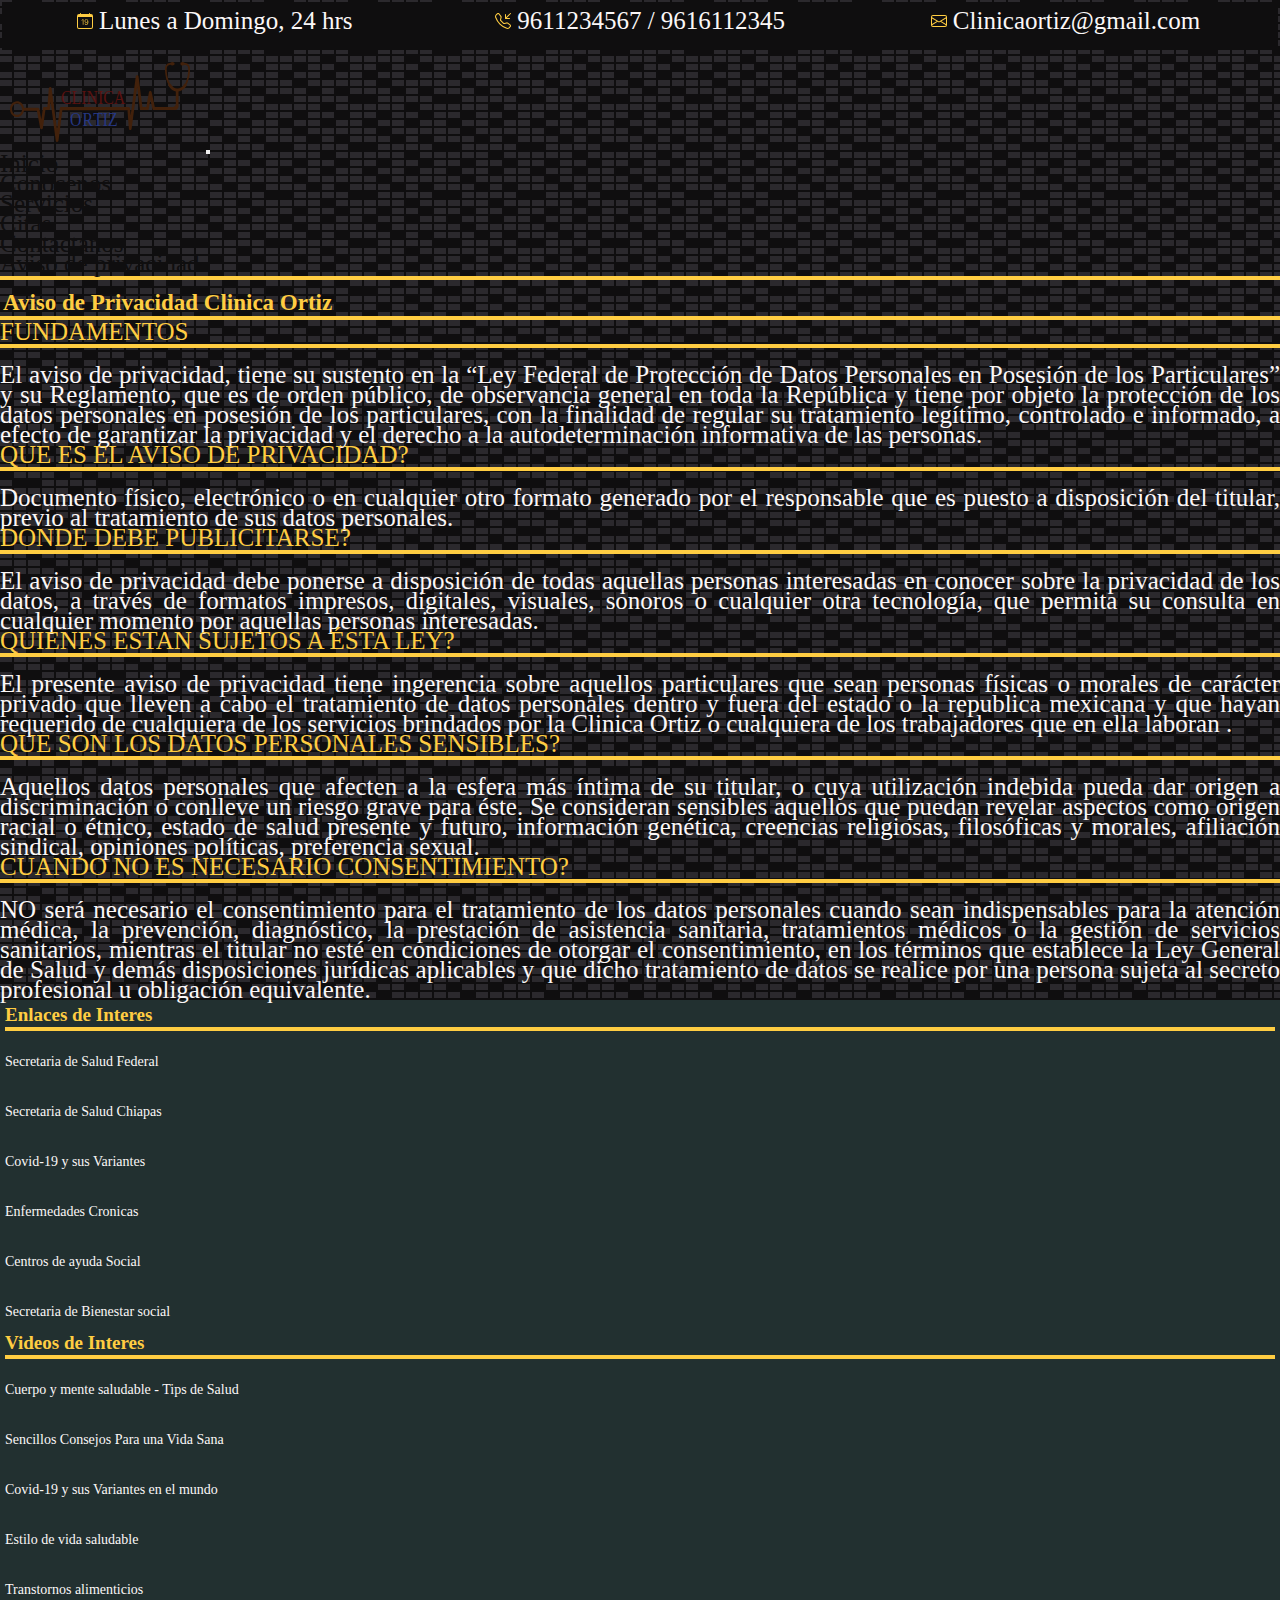
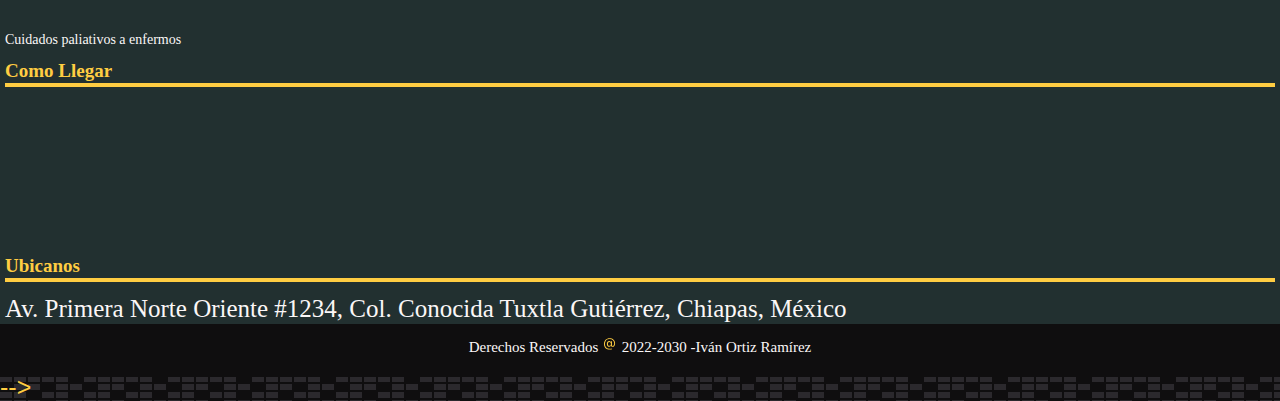
<file: paginas/avisoprivacidad.html>
<!DOCTYPE html>
<html lang="es">
<head>
    <meta charset="UTF-8">
    <meta http-equiv="X-UA-Compatible" content="IE=edge">
    <meta name="viewport" content="width=device-width, initial-scale=1"/>
    <title>Clinica Ortiz | Aviso de Privacidad</title>
    <link rel="icon" href="/recursos/Logoclinicaortiz.svg">

    <!-- <link rel="preconnect" href="https://fonts.googleapis.com">
    <link rel="preconnect" href="https://fonts.gstatic.com" crossorigin> -->
    <link rel="preconnect" href="https://fonts.googleapis.com">
    <link rel="preconnect" href="https://fonts.gstatic.com" crossorigin>
    <link href="https://fonts.googleapis.com/css2?family=Oswald:wght@200;300;400;500&display=swap" rel="stylesheet">
    <!-- <link href="https://fonts.googleapis.com/css2?family=Nanum+Gothic:wght@700&display=swap" rel="stylesheet"> -->
    
    <!-- bootstrap -->
    <link href="https://cdn.jsdelivr.net/npm/bootstrap@5.2.0-beta1/dist/css/bootstrap.min.css" rel="stylesheet" integrity="sha384-0evHe/X+R7YkIZDRvuzKMRqM+OrBnVFBL6DOitfPri4tjfHxaWutUpFmBp4vmVor" crossorigin="anonymous">
    
    
    <!-- css -->
    <link rel="stylesheet" type="text/css" href="../css/estilos.css">
    <link rel="stylesheet" href="https://cdnjs.cloudflare.com/ajax/libs/font-awesome/6.1.1/css/all.min.css">
</head>

<body class="container">

    <!-- cinta de contactanos -->
    <div class="superior">
        <div class="superior__col1">
            <svg xmlns="http://www.w3.org/2000/svg" width="16" height="16" fill="currentColor" class="bi bi-calendar-date" viewBox="0 0 16 16">
                <path d="M6.445 11.688V6.354h-.633A12.6 12.6 0 0 0 4.5 7.16v.695c.375-.257.969-.62 1.258-.777h.012v4.61h.675zm1.188-1.305c.047.64.594 1.406 1.703 1.406 1.258 0 2-1.066 2-2.871 0-1.934-.781-2.668-1.953-2.668-.926 0-1.797.672-1.797 1.809 0 1.16.824 1.77 1.676 1.77.746 0 1.23-.376 1.383-.79h.027c-.004 1.316-.461 2.164-1.305 2.164-.664 0-1.008-.45-1.05-.82h-.684zm2.953-2.317c0 .696-.559 1.18-1.184 1.18-.601 0-1.144-.383-1.144-1.2 0-.823.582-1.21 1.168-1.21.633 0 1.16.398 1.16 1.23z"/>
                <path d="M3.5 0a.5.5 0 0 1 .5.5V1h8V.5a.5.5 0 0 1 1 0V1h1a2 2 0 0 1 2 2v11a2 2 0 0 1-2 2H2a2 2 0 0 1-2-2V3a2 2 0 0 1 2-2h1V.5a.5.5 0 0 1 .5-.5zM1 4v10a1 1 0 0 0 1 1h12a1 1 0 0 0 1-1V4H1z"/>
              </svg> Lunes a Domingo, 24 hrs
        </div>
        <div class="superior__col2">
            <svg xmlns="http://www.w3.org/2000/svg" width="16" height="16" fill="currentColor" class="bi bi-telephone-inbound" viewBox="0 0 16 16">
                <path d="M15.854.146a.5.5 0 0 1 0 .708L11.707 5H14.5a.5.5 0 0 1 0 1h-4a.5.5 0 0 1-.5-.5v-4a.5.5 0 0 1 1 0v2.793L15.146.146a.5.5 0 0 1 .708 0zm-12.2 1.182a.678.678 0 0 0-1.015-.063L1.605 2.3c-.483.484-.661 1.169-.45 1.77a17.568 17.568 0 0 0 4.168 6.608 17.569 17.569 0 0 0 6.608 4.168c.601.211 1.286.033 1.77-.45l1.034-1.034a.678.678 0 0 0-.063-1.015l-2.307-1.794a.678.678 0 0 0-.58-.122l-2.19.547a1.745 1.745 0 0 1-1.657-.459L5.482 8.062a1.745 1.745 0 0 1-.46-1.657l.548-2.19a.678.678 0 0 0-.122-.58L3.654 1.328zM1.884.511a1.745 1.745 0 0 1 2.612.163L6.29 2.98c.329.423.445.974.315 1.494l-.547 2.19a.678.678 0 0 0 .178.643l2.457 2.457a.678.678 0 0 0 .644.178l2.189-.547a1.745 1.745 0 0 1 1.494.315l2.306 1.794c.829.645.905 1.87.163 2.611l-1.034 1.034c-.74.74-1.846 1.065-2.877.702a18.634 18.634 0 0 1-7.01-4.42 18.634 18.634 0 0 1-4.42-7.009c-.362-1.03-.037-2.137.703-2.877L1.885.511z"/>
            </svg> 9611234567 / 9616112345
        </div>
        <div class="superior__col3">
            <svg xmlns="http://www.w3.org/2000/svg" width="16" height="16" fill="currentColor" class="bi bi-envelope" viewBox="0 0 16 16">
                <path d="M0 4a2 2 0 0 1 2-2h12a2 2 0 0 1 2 2v8a2 2 0 0 1-2 2H2a2 2 0 0 1-2-2V4Zm2-1a1 1 0 0 0-1 1v.217l7 4.2 7-4.2V4a1 1 0 0 0-1-1H2Zm13 2.383-4.708 2.825L15 11.105V5.383Zm-.034 6.876-5.64-3.471L8 9.583l-1.326-.795-5.64 3.47A1 1 0 0 0 2 13h12a1 1 0 0 0 .966-.741ZM1 11.105l4.708-2.897L1 5.383v5.722Z"/>
              </svg> Clinicaortiz@gmail.com
        </div>

        <!-- boton menu movil -->
    </div>
        
    <main> 
        <!-- menu de navegacion -->
        <nav class="navbar navbar-expand-lg bg-light">
            <div class="container-fluid">
                <a href="../index.html"><img class="nav__brand" src="../recursos/Logoclinicaortiz.svg" alt="Logo Clinica"></a>
                <button class="navbar-toggler" type="button" data-bs-toggle="collapse" data-bs-target="#navbarSupportedContent" aria-controls="navbarSupportedContent" aria-expanded="false" aria-label="Toggle navigation">
                    <span class="navbar-toggler-icon"></span>
                </button>
                <div class="collapse navbar-collapse" id="navbarSupportedContent">
                    <ul class="navbar-nav me-auto mb-2 mb-lg-0">
                        <li class="nav-item">
                            <a class="nav-link active" aria-current="page" href="../index.html">Inicio</a>
                        </li>
                        <li class="nav-item">
                            <a class="nav-link" href="../paginas/conocenos.html">Conocenos</a>
                        </li>
                        <li class="nav-item">
                            <a class="nav-link" href="../paginas/servicios.html">Servicios</a>
                        </li>
                        <li class="nav-item">
                            <a class="nav-link" href="../paginas/citas.html">Citas</a>
                        </li>
                        <li class="nav-item">
                            <a class="nav-link" href="../paginas/contactanos.html">Contactanos</a>
                        </li>
                        <li class="nav-item">
                            <a class="nav-link" href="../paginas/avisoprivacidad.html">Aviso de privacidad</a>
                        </li>
                    </ul>
                </div>
            </div>
        </nav>
        <hr>
        
        <div class="container">
            <div class="avisoprivacidad">
                <h3>Aviso de Privacidad Clinica Ortiz</h3>
                <hr>
                    <div class="row">
                        <div class="col">
                            <span>FUNDAMENTOS</span>
                            <hr>
                            <p>El aviso de privacidad, tiene su sustento en la “Ley Federal de Protección de Datos Personales en Posesión de los Particulares” y su Reglamento, que es de orden público, de observancia general en toda la República y tiene por objeto la protección de los datos personales en posesión de los particulares, con la finalidad de regular su tratamiento legítimo, controlado e informado, a efecto de garantizar la privacidad y el derecho a la autodeterminación informativa de las personas.</p>
                        </div>
                
                        <div class="col">
                            <span>QUE ES EL AVISO DE PRIVACIDAD?</span>
                            <hr>
                            <p>Documento físico, electrónico o en cualquier otro formato generado por el responsable que es puesto a disposición del titular, previo al tratamiento de sus datos personales.</p>
                        </div>
                    </div>
                    
                    <div class="row"> 
                        <div class="col">
                            <span>DONDE DEBE PUBLICITARSE?</span>
                            <hr>
                            <p>El aviso de privacidad debe ponerse a disposición de todas aquellas personas interesadas en conocer sobre la privacidad de los datos, a través de formatos impresos, digitales, visuales, sonoros o cualquier otra tecnología, que permita su consulta en cualquier momento por aquellas personas interesadas.</p>
                        </div>
                        <div class="col">
                            <span>QUIENES ESTAN SUJETOS A ÉSTA LEY?</span>
                            <hr>
                            <p>El presente aviso de privacidad tiene ingerencia sobre aquellos particulares que sean personas físicas o morales de carácter privado que lleven a cabo el tratamiento de datos personales dentro y fuera del estado o la republica mexicana y que hayan requerido de cualquiera de los servicios brindados por la Clinica Ortiz o cualquiera de los trabajadores que en ella laboran .</p>
                        </div>
                    </div>

                    <div class="row">
                        <div class="col">
                            <span>QUE SON LOS DATOS PERSONALES SENSIBLES?</span>
                            <hr>
                            <p>Aquellos datos personales que afecten a la esfera más íntima de su titular, o cuya utilización indebida pueda dar origen a discriminación o conlleve un riesgo grave para éste. Se consideran sensibles aquellos que puedan revelar aspectos como origen racial o étnico, estado de salud presente y futuro, información genética, creencias religiosas, filosóficas y morales, afiliación sindical, opiniones políticas, preferencia sexual.</p>
                        </div>
                        <div class="col">
                            <span>CUANDO NO ES NECESARIO CONSENTIMIENTO?</span>
                            <hr>
                            <p>NO será necesario el consentimiento para el tratamiento de los datos personales cuando sean indispensables para la atención médica, la prevención, diagnóstico, la prestación de asistencia sanitaria, tratamientos médicos o la gestión de servicios sanitarios, mientras el titular no esté en condiciones de otorgar el consentimiento, en los términos que establece la Ley General de Salud y demás disposiciones jurídicas aplicables y que dicho tratamiento de datos se realice por una persona sujeta al secreto profesional u obligación equivalente.</p>
                        </div>
                    </div>
            </div>
        </div>
                
        <!-- Pie de paginas -->
        <div class="footerlink">
            <div class="row">
                
                <!-- enlaces de interes -->
                <div class="col">
                    <div class="container">
                        <ul>
                            <h5>Enlaces de Interes</h5>
                            <hr>
                            <li>
                                <a href="#">Secretaria de Salud Federal</a>
                            </li>
                            <li>
                                <a href="#">Secretaria de Salud Chiapas</a>
                            </li>                
                            <li>
                                <a href="#">Covid-19 y sus Variantes</a>
                            </li>
                            <li>
                                <a href="#">Enfermedades Cronicas</a>
                            </li>
                            <li>
                                <a href="#">Centros de ayuda Social</a>
                            </li>
                            <li>
                                <a href="#">Secretaria de Bienestar social</a>
                            </li>
                        </ul>
                    </div>
                </div>
                
                <!-- videos de interes -->
                <div class="col">
                    <div class="container">
                        <ul>
                            <h5>Videos de Interes</h5>
                            <hr>
                            <li>
                                <a href="#">Cuerpo y mente saludable - Tips de Salud</a>
                            </li>
                            <li>
                                <a href="#">Sencillos Consejos Para una Vida Sana</a>
                            </li>                
                            <li>
                                <a href="#">Covid-19 y sus Variantes en el mundo</a>
                            </li>
                            <li>
                                <a href="#">Estilo de vida saludable</a>
                            </li>
                            <li>
                                <a href="#">Transtornos alimenticios</a>
                            </li>
                            <li>
                                <a href="#">Cuidados paliativos a enfermos</a>
                            </li>
                        </ul>
                    </div>                
                </div>
                
                <!-- como llegar -->
                <div class="col">
                    <div class="container">
                        <ul>
                            <h5>Como Llegar</h5>
                            <hr>
                            <li>
                                <iframe src="https://www.google.com/maps/embed?pb=!1m18!1m12!1m3!1d15281.457189083281!2d-93.1478524!3d16.7585416!2m3!1f0!2f0!3f0!3m2!1i1024!2i768!4f13.1!3m3!1m2!1s0x85ecd972d3b862c5%3A0x827919ece5fe8cec!2sEstafeta!5e0!3m2!1ses-419!2smx!4v1652300365275!5m2!1ses-419!2smx" style="border:0;" allowfullscreen="" loading="lazy" referrerpolicy="no-referrer-when-downgrade"></iframe>
                            </li>
                        </ul>
                    </div>
                    
                </div>
            </div>
            
            <!-- Ubicanos -->
            <div class="row">                    
                <div class="col">
                    <div class="container">
                        <ul>
                            <h5>Ubicanos</h5>
                            <hr>
                            <p>Av. Primera Norte Oriente #1234, Col. Conocida Tuxtla Gutiérrez, Chiapas, México</p>
                        </ul>
                    </div>                    
                </div>
            </div>
        </div>

        <!-- derechos reservados -->
        <footer class="copyright">
            Derechos Reservados
            <svg xmlns="http://www.w3.org/2000/svg" width="16" height="16" fill="currentColor" class="bi bi-at" viewBox="0 0 16 16">
                <path d="M13.106 7.222c0-2.967-2.249-5.032-5.482-5.032-3.35 0-5.646 2.318-5.646 5.702 0 3.493 2.235 5.708 5.762 5.708.862 0 1.689-.123 2.304-.335v-.862c-.43.199-1.354.328-2.29.328-2.926 0-4.813-1.88-4.813-4.798 0-2.844 1.921-4.881 4.594-4.881 2.735 0 4.608 1.688 4.608 4.156 0 1.682-.554 2.769-1.416 2.769-.492 0-.772-.28-.772-.76V5.206H8.923v.834h-.11c-.266-.595-.881-.964-1.6-.964-1.4 0-2.378 1.162-2.378 2.823 0 1.737.957 2.906 2.379 2.906.8 0 1.415-.39 1.709-1.087h.11c.081.67.703 1.148 1.503 1.148 1.572 0 2.57-1.415 2.57-3.643zm-7.177.704c0-1.197.54-1.907 1.456-1.907.93 0 1.524.738 1.524 1.907S8.308 9.84 7.371 9.84c-.895 0-1.442-.725-1.442-1.914z"/>
            </svg>
            2022-2030 -Iván Ortiz Ramírez
        </footer>
    </main>   
<script src="https://cdn.jsdelivr.net/npm/@popperjs/core@2.11.5/dist/umd/popper.min.js" integrity="sha384-Xe+8cL9oJa6tN/veChSP7q+mnSPaj5Bcu9mPX5F5xIGE0DVittaqT5lorf0EI7Vk" crossorigin="anonymous"></script>
<script src="https://cdn.jsdelivr.net/npm/bootstrap@5.2.0-beta1/dist/js/bootstrap.min.js" integrity="sha384-kjU+l4N0Yf4ZOJErLsIcvOU2qSb74wXpOhqTvwVx3OElZRweTnQ6d31fXEoRD1Jy" crossorigin="anonymous"></script>

<script src="/js/main.js">

</script> -->
</body>

</html>
</file>
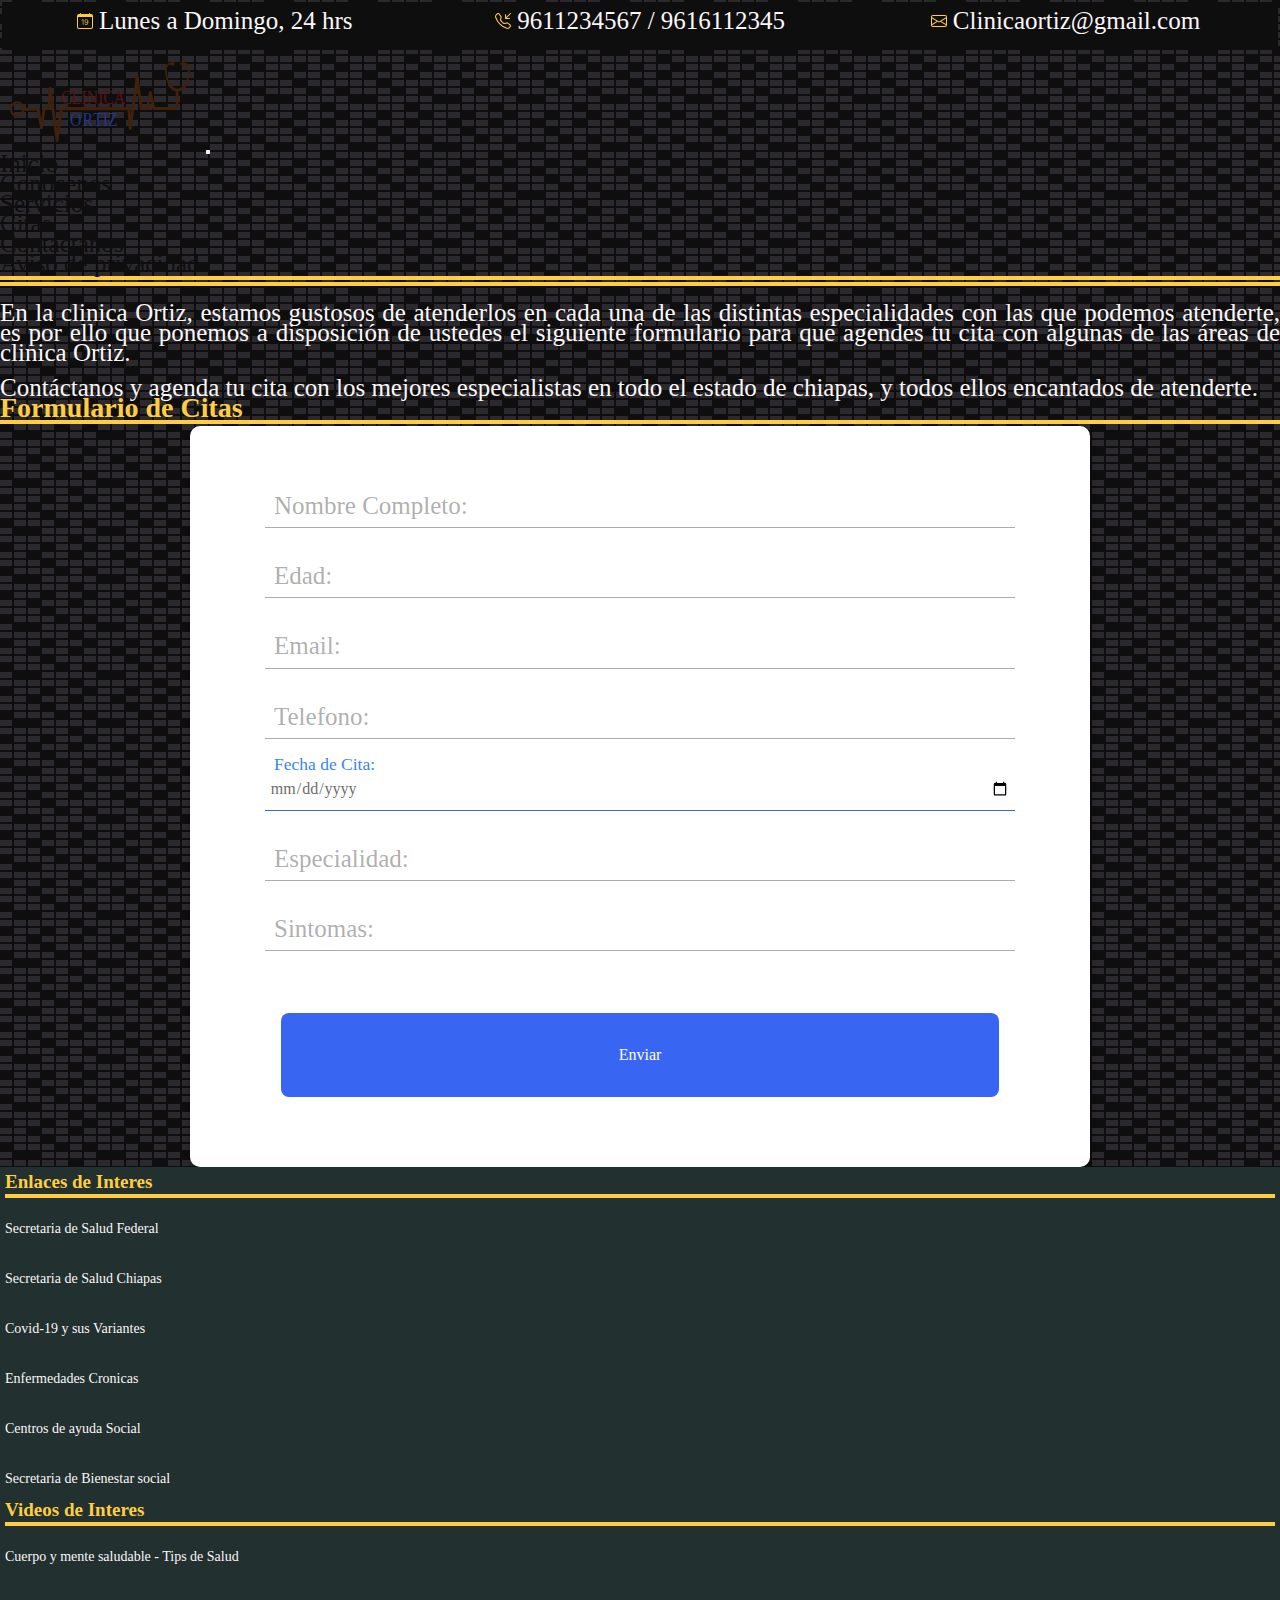
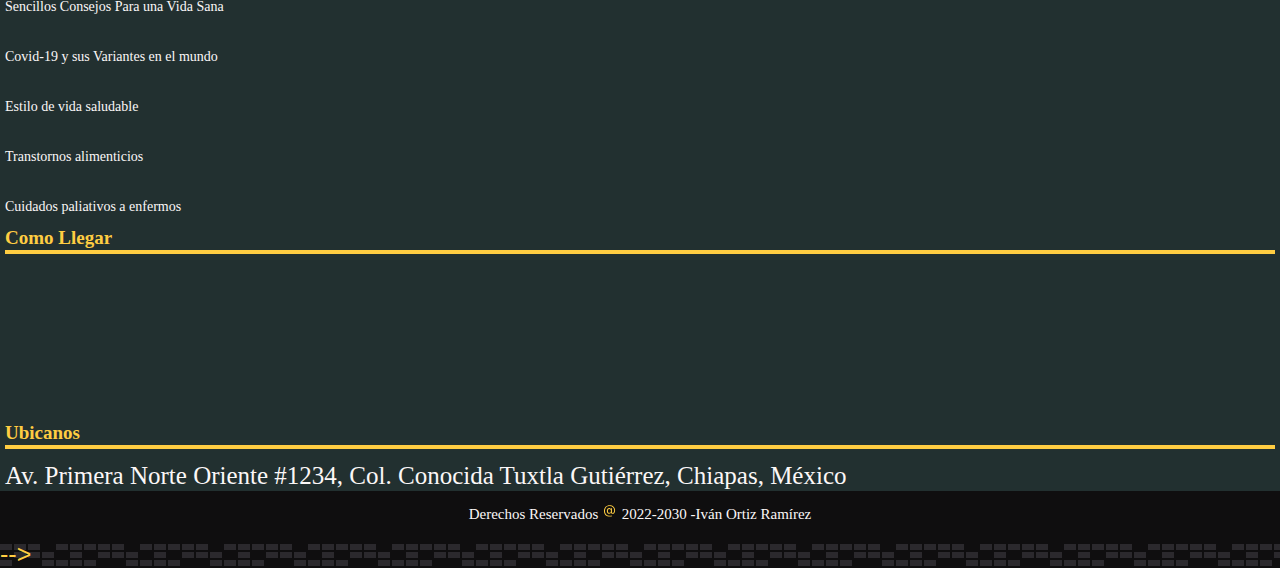
<file: paginas/citas.html>
<!DOCTYPE html>
<html lang="es">
    <head>
        <meta charset="UTF-8">
        <meta http-equiv="X-UA-Compatible" content="IE=edge">
        <meta name="viewport" content="width=device-width, initial-scale=1"/>
        <title>Citas | Clinica Ortiz</title>
        <link rel="icon" href="/recursos/Logoclinicaortiz.svg">
    
        <!-- <link rel="preconnect" href="https://fonts.googleapis.com">
        <link rel="preconnect" href="https://fonts.gstatic.com" crossorigin> -->
        <link rel="preconnect" href="https://fonts.googleapis.com">
        <link rel="preconnect" href="https://fonts.gstatic.com" crossorigin>
        <link href="https://fonts.googleapis.com/css2?family=Oswald:wght@200;300;400;500&display=swap" rel="stylesheet">
        <!-- <link href="https://fonts.googleapis.com/css2?family=Nanum+Gothic:wght@700&display=swap" rel="stylesheet"> -->
        
        <!-- bootstrap -->
        <link href="https://cdn.jsdelivr.net/npm/bootstrap@5.2.0-beta1/dist/css/bootstrap.min.css" rel="stylesheet" integrity="sha384-0evHe/X+R7YkIZDRvuzKMRqM+OrBnVFBL6DOitfPri4tjfHxaWutUpFmBp4vmVor" crossorigin="anonymous">
        
        
        <!-- css -->
        <link rel="stylesheet" type="text/css" href="../css/estilos.css">
        <link rel="stylesheet" href="https://cdnjs.cloudflare.com/ajax/libs/font-awesome/6.1.1/css/all.min.css">
    </head>

    <body class="container">

        <!-- cinta de contactanos -->
        <div class="superior">
            <div class="superior__col1">
                <svg xmlns="http://www.w3.org/2000/svg" width="16" height="16" fill="currentColor" class="bi bi-calendar-date" viewBox="0 0 16 16">
                    <path d="M6.445 11.688V6.354h-.633A12.6 12.6 0 0 0 4.5 7.16v.695c.375-.257.969-.62 1.258-.777h.012v4.61h.675zm1.188-1.305c.047.64.594 1.406 1.703 1.406 1.258 0 2-1.066 2-2.871 0-1.934-.781-2.668-1.953-2.668-.926 0-1.797.672-1.797 1.809 0 1.16.824 1.77 1.676 1.77.746 0 1.23-.376 1.383-.79h.027c-.004 1.316-.461 2.164-1.305 2.164-.664 0-1.008-.45-1.05-.82h-.684zm2.953-2.317c0 .696-.559 1.18-1.184 1.18-.601 0-1.144-.383-1.144-1.2 0-.823.582-1.21 1.168-1.21.633 0 1.16.398 1.16 1.23z"/>
                    <path d="M3.5 0a.5.5 0 0 1 .5.5V1h8V.5a.5.5 0 0 1 1 0V1h1a2 2 0 0 1 2 2v11a2 2 0 0 1-2 2H2a2 2 0 0 1-2-2V3a2 2 0 0 1 2-2h1V.5a.5.5 0 0 1 .5-.5zM1 4v10a1 1 0 0 0 1 1h12a1 1 0 0 0 1-1V4H1z"/>
                  </svg> Lunes a Domingo, 24 hrs
            </div>
            <div class="superior__col2">
                <svg xmlns="http://www.w3.org/2000/svg" width="16" height="16" fill="currentColor" class="bi bi-telephone-inbound" viewBox="0 0 16 16">
                    <path d="M15.854.146a.5.5 0 0 1 0 .708L11.707 5H14.5a.5.5 0 0 1 0 1h-4a.5.5 0 0 1-.5-.5v-4a.5.5 0 0 1 1 0v2.793L15.146.146a.5.5 0 0 1 .708 0zm-12.2 1.182a.678.678 0 0 0-1.015-.063L1.605 2.3c-.483.484-.661 1.169-.45 1.77a17.568 17.568 0 0 0 4.168 6.608 17.569 17.569 0 0 0 6.608 4.168c.601.211 1.286.033 1.77-.45l1.034-1.034a.678.678 0 0 0-.063-1.015l-2.307-1.794a.678.678 0 0 0-.58-.122l-2.19.547a1.745 1.745 0 0 1-1.657-.459L5.482 8.062a1.745 1.745 0 0 1-.46-1.657l.548-2.19a.678.678 0 0 0-.122-.58L3.654 1.328zM1.884.511a1.745 1.745 0 0 1 2.612.163L6.29 2.98c.329.423.445.974.315 1.494l-.547 2.19a.678.678 0 0 0 .178.643l2.457 2.457a.678.678 0 0 0 .644.178l2.189-.547a1.745 1.745 0 0 1 1.494.315l2.306 1.794c.829.645.905 1.87.163 2.611l-1.034 1.034c-.74.74-1.846 1.065-2.877.702a18.634 18.634 0 0 1-7.01-4.42 18.634 18.634 0 0 1-4.42-7.009c-.362-1.03-.037-2.137.703-2.877L1.885.511z"/>
                </svg> 9611234567 / 9616112345
            </div>
            <div class="superior__col3">
                <svg xmlns="http://www.w3.org/2000/svg" width="16" height="16" fill="currentColor" class="bi bi-envelope" viewBox="0 0 16 16">
                    <path d="M0 4a2 2 0 0 1 2-2h12a2 2 0 0 1 2 2v8a2 2 0 0 1-2 2H2a2 2 0 0 1-2-2V4Zm2-1a1 1 0 0 0-1 1v.217l7 4.2 7-4.2V4a1 1 0 0 0-1-1H2Zm13 2.383-4.708 2.825L15 11.105V5.383Zm-.034 6.876-5.64-3.471L8 9.583l-1.326-.795-5.64 3.47A1 1 0 0 0 2 13h12a1 1 0 0 0 .966-.741ZM1 11.105l4.708-2.897L1 5.383v5.722Z"/>
                  </svg> Clinicaortiz@gmail.com
            </div>
    
            <!-- boton menu movil -->
        
        </div>
            
        <main> 
                <!-- menu de navegacion -->
                <nav class="navbar navbar-expand-lg bg-light">
                    <div class="container-fluid">
                        <a href="../index.html"><img class="nav__brand" src="../recursos/Logoclinicaortiz.svg" alt="Logo Clinica"></a>
                        <button class="navbar-toggler" type="button" data-bs-toggle="collapse" data-bs-target="#navbarSupportedContent" aria-controls="navbarSupportedContent" aria-expanded="false" aria-label="Toggle navigation">
                            <span class="navbar-toggler-icon"></span>
                        </button>
                        <div class="collapse navbar-collapse" id="navbarSupportedContent">
                            <ul class="navbar-nav me-auto mb-2 mb-lg-0">
                                <li class="nav-item">
                                    <a class="nav-link active" aria-current="page" href="../index.html">Inicio</a>
                                </li>
                                <li class="nav-item">
                                    <a class="nav-link" href="../paginas/conocenos.html">Conocenos</a>
                                </li>
                                <li class="nav-item">
                                    <a class="nav-link" href="../paginas/servicios.html">Servicios</a>
                                </li>
                                <li class="nav-item">
                                    <a class="nav-link" href="../paginas/citas.html">Citas</a>
                                </li>
                                <li class="nav-item">
                                    <a class="nav-link" href="../paginas/contactanos.html">Contactanos</a>
                                </li>
                                <li class="nav-item">
                                    <a class="nav-link" href="../paginas/avisoprivacidad.html">Aviso de privacidad</a>
                                </li>
                            </ul>
                        </div>
                    </div>
                </nav>
                <hr>
          
            <div class="row">
                <div class="col">
                    <hr>
                    <p>En la clinica Ortiz, estamos gustosos de atenderlos en cada una de las distintas especialidades con las que podemos atenderte, es por ello que ponemos a disposición de ustedes el siguiente formulario para que agendes tu cita con algunas de las áreas de clinica Ortiz.</p>
                    <p>Contáctanos y agenda tu cita con los mejores especialistas en todo el estado de chiapas, y todos ellos encantados de atenderte.</p>
                </div>
            </div>

                 <!-- formulario de contacto -->
                 <div class="col">        
                    <h1>Formulario de Citas</h1>  
                        <hr>
                    <form class="form">
                        
                        <div class="form__container">
                            <div class="form__group">
                                <input type="text" id="nombre" class="form__input" placeholder=" "/>
                                <label for="nombre" class="form__label"> Nombre Completo: </label>
                                <span class="form__line"></span>
                            </div>
                            <div class="form__group">
                                <input type="number" id="edad" class="form__input" placeholder=" "/>
                                <label for="edad" class="form__label"> Edad: </label>
                                <span class="form__line"></span>
                            </div>
                            <div class="form__group">
                                <input type="email" id="email" class="form__input" placeholder=" "/>
                                <label for="email" class="form__label"> Email: </label>
                                <span class="form__line"></span>
                            </div>
                            <div class="form__group">
                                <input type="tel" id="tel" class="form__input" placeholder=" "/>
                                <label for="tel" class="form__label"> Telefono: </label>
                                <span class="form__line"></span>
                            </div>
                            <div class="form__group">
                                <input type="date" id="date" class="form__input" placeholder=" "/>
                                <label for="date" class="form__label"> Fecha de Cita: </label>
                                <span class="form__line"></span>
                            </div>
                            <div class="form__group">
                                <input type="text" id="especialidad" class="form__input" placeholder=" "/>
                                <label for="especialidad" class="form__label"> Especialidad: </label>
                                <span class="form__line"></span>
                            </div>
                            <div class="form__group">
                                <input type="text" id="mensaje" class="form__input" rows="10" cols="40" placeholder=" "/>
                                <label for="mensaje" class="form__label"> Sintomas: </label>
                                <span class="form__line"></span>
                            </div>
                            <input type="submit" class="form__submit" value="Enviar">
                        </div>
                    </form>
                </div>
            </div>
    </main>


                
        <!-- Pie de paginas -->
        <div class="footerlink">
            <div class="row">
                
                <!-- enlaces de interes -->
                <div class="col">
                    <div class="container">
                        <ul>
                            <h5>Enlaces de Interes</h5>
                            <hr>
                            <li>
                                <a href="#">Secretaria de Salud Federal</a>
                            </li>
                            <li>
                                <a href="#">Secretaria de Salud Chiapas</a>
                            </li>                
                            <li>
                                <a href="#">Covid-19 y sus Variantes</a>
                            </li>
                            <li>
                                <a href="#">Enfermedades Cronicas</a>
                            </li>
                            <li>
                                <a href="#">Centros de ayuda Social</a>
                            </li>
                            <li>
                                <a href="#">Secretaria de Bienestar social</a>
                            </li>
                        </ul>
                    </div>
                </div>
                
                <!-- videos de interes -->
                <div class="col">
                    <div class="container">
                        <ul>
                            <h5>Videos de Interes</h5>
                            <hr>
                            <li>
                                <a href="#">Cuerpo y mente saludable - Tips de Salud</a>
                            </li>
                            <li>
                                <a href="#">Sencillos Consejos Para una Vida Sana</a>
                            </li>                
                            <li>
                                <a href="#">Covid-19 y sus Variantes en el mundo</a>
                            </li>
                            <li>
                                <a href="#">Estilo de vida saludable</a>
                            </li>
                            <li>
                                <a href="#">Transtornos alimenticios</a>
                            </li>
                            <li>
                                <a href="#">Cuidados paliativos a enfermos</a>
                            </li>
                        </ul>
                    </div>                
                </div>
                
                <!-- como llegar -->
                <div class="col">
                    <div class="container">
                        <ul>
                            <h5>Como Llegar</h5>
                            <hr>
                            <li>
                                <iframe src="https://www.google.com/maps/embed?pb=!1m18!1m12!1m3!1d15281.457189083281!2d-93.1478524!3d16.7585416!2m3!1f0!2f0!3f0!3m2!1i1024!2i768!4f13.1!3m3!1m2!1s0x85ecd972d3b862c5%3A0x827919ece5fe8cec!2sEstafeta!5e0!3m2!1ses-419!2smx!4v1652300365275!5m2!1ses-419!2smx" style="border:0;" allowfullscreen="" loading="lazy" referrerpolicy="no-referrer-when-downgrade"></iframe>
                            </li>
                        </ul>
                    </div>
                    
                </div>
            </div>
            
            <!-- Ubicanos -->
            <div class="row">                    
                <div class="col">
                    <div class="container">
                        <ul>
                            <h5>Ubicanos</h5>
                            <hr>
                            <p>Av. Primera Norte Oriente #1234, Col. Conocida Tuxtla Gutiérrez, Chiapas, México</p>
                        </ul>
                    </div>                    
                </div>
            </div>
        </div>

        <!-- derechos reservados -->
        <footer class="copyright">
            Derechos Reservados
            <svg xmlns="http://www.w3.org/2000/svg" width="16" height="16" fill="currentColor" class="bi bi-at" viewBox="0 0 16 16">
                <path d="M13.106 7.222c0-2.967-2.249-5.032-5.482-5.032-3.35 0-5.646 2.318-5.646 5.702 0 3.493 2.235 5.708 5.762 5.708.862 0 1.689-.123 2.304-.335v-.862c-.43.199-1.354.328-2.29.328-2.926 0-4.813-1.88-4.813-4.798 0-2.844 1.921-4.881 4.594-4.881 2.735 0 4.608 1.688 4.608 4.156 0 1.682-.554 2.769-1.416 2.769-.492 0-.772-.28-.772-.76V5.206H8.923v.834h-.11c-.266-.595-.881-.964-1.6-.964-1.4 0-2.378 1.162-2.378 2.823 0 1.737.957 2.906 2.379 2.906.8 0 1.415-.39 1.709-1.087h.11c.081.67.703 1.148 1.503 1.148 1.572 0 2.57-1.415 2.57-3.643zm-7.177.704c0-1.197.54-1.907 1.456-1.907.93 0 1.524.738 1.524 1.907S8.308 9.84 7.371 9.84c-.895 0-1.442-.725-1.442-1.914z"/>
            </svg>
            2022-2030 -Iván Ortiz Ramírez
        </footer>
    </main>   
<script src="https://cdn.jsdelivr.net/npm/@popperjs/core@2.11.5/dist/umd/popper.min.js" integrity="sha384-Xe+8cL9oJa6tN/veChSP7q+mnSPaj5Bcu9mPX5F5xIGE0DVittaqT5lorf0EI7Vk" crossorigin="anonymous"></script>
<script src="https://cdn.jsdelivr.net/npm/bootstrap@5.2.0-beta1/dist/js/bootstrap.min.js" integrity="sha384-kjU+l4N0Yf4ZOJErLsIcvOU2qSb74wXpOhqTvwVx3OElZRweTnQ6d31fXEoRD1Jy" crossorigin="anonymous"></script>

<script src="/js/main.js">

</script> -->
</body>

</html>
</file>
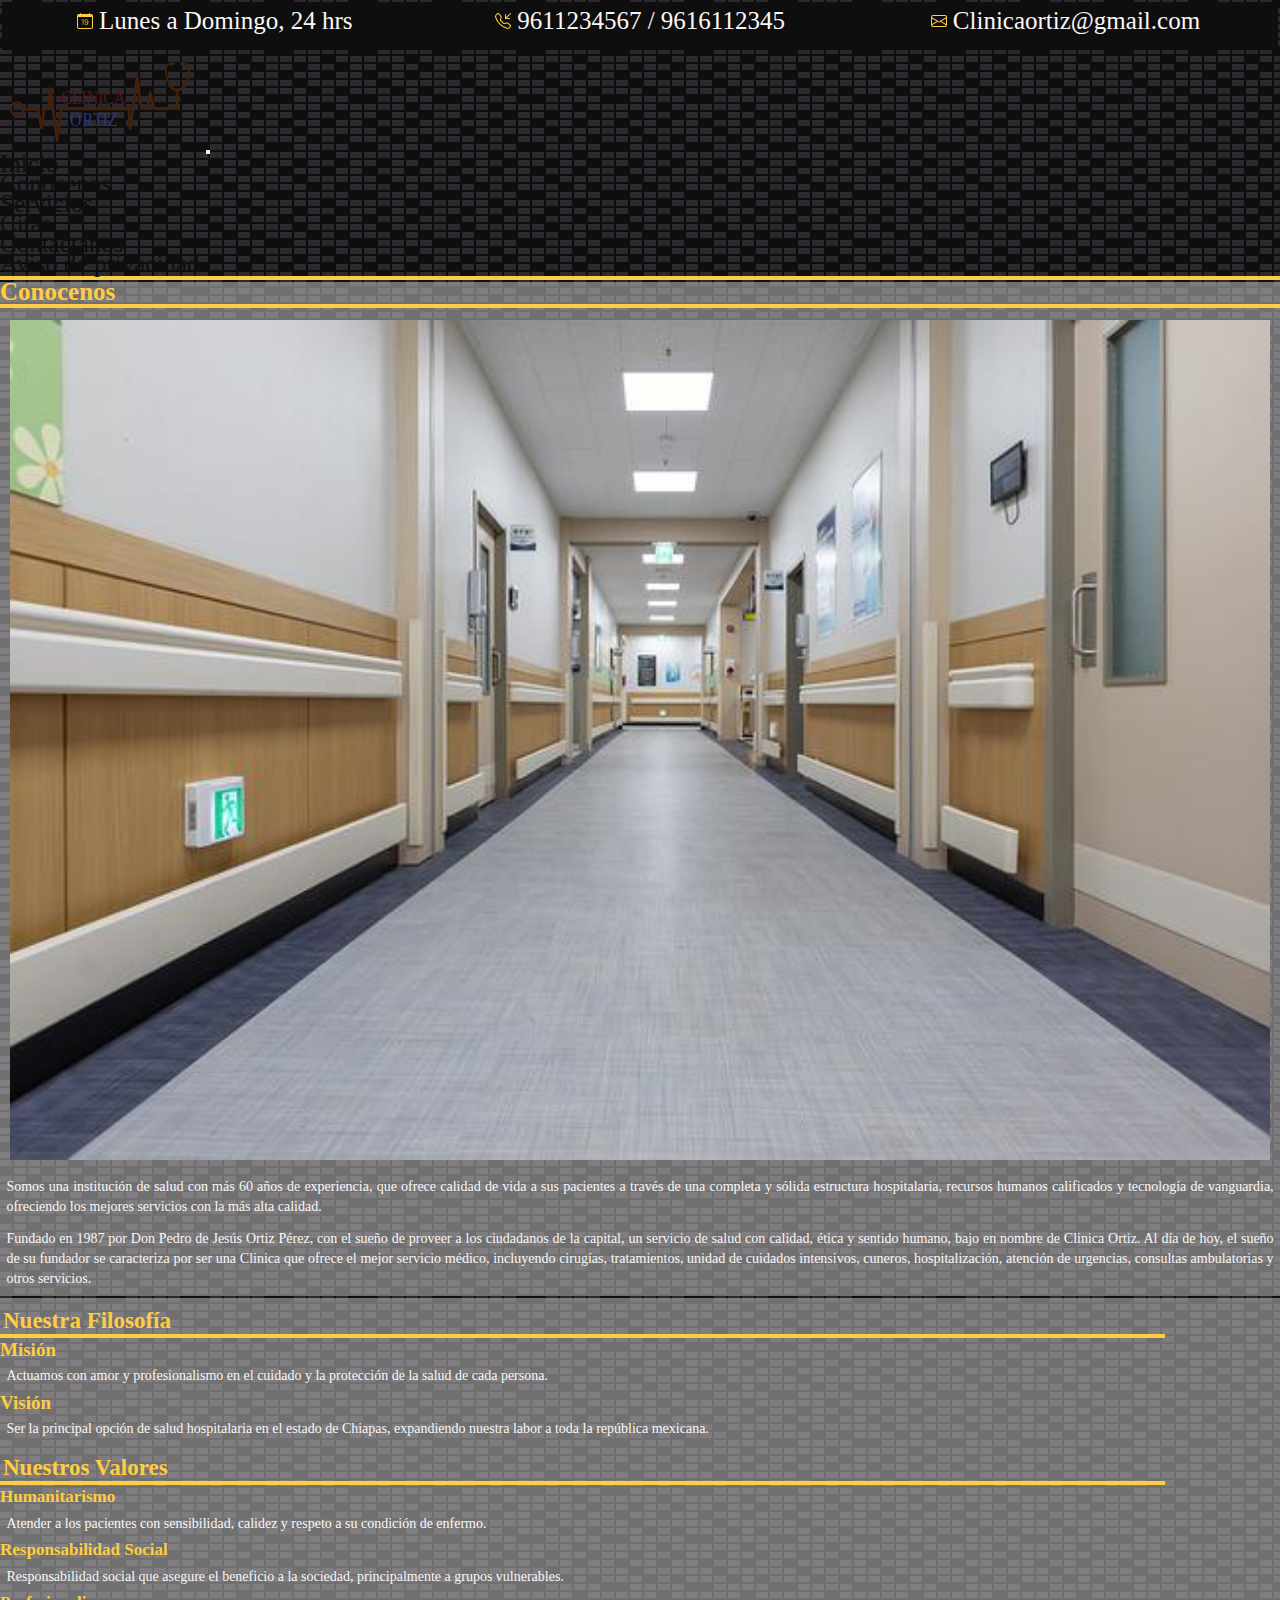
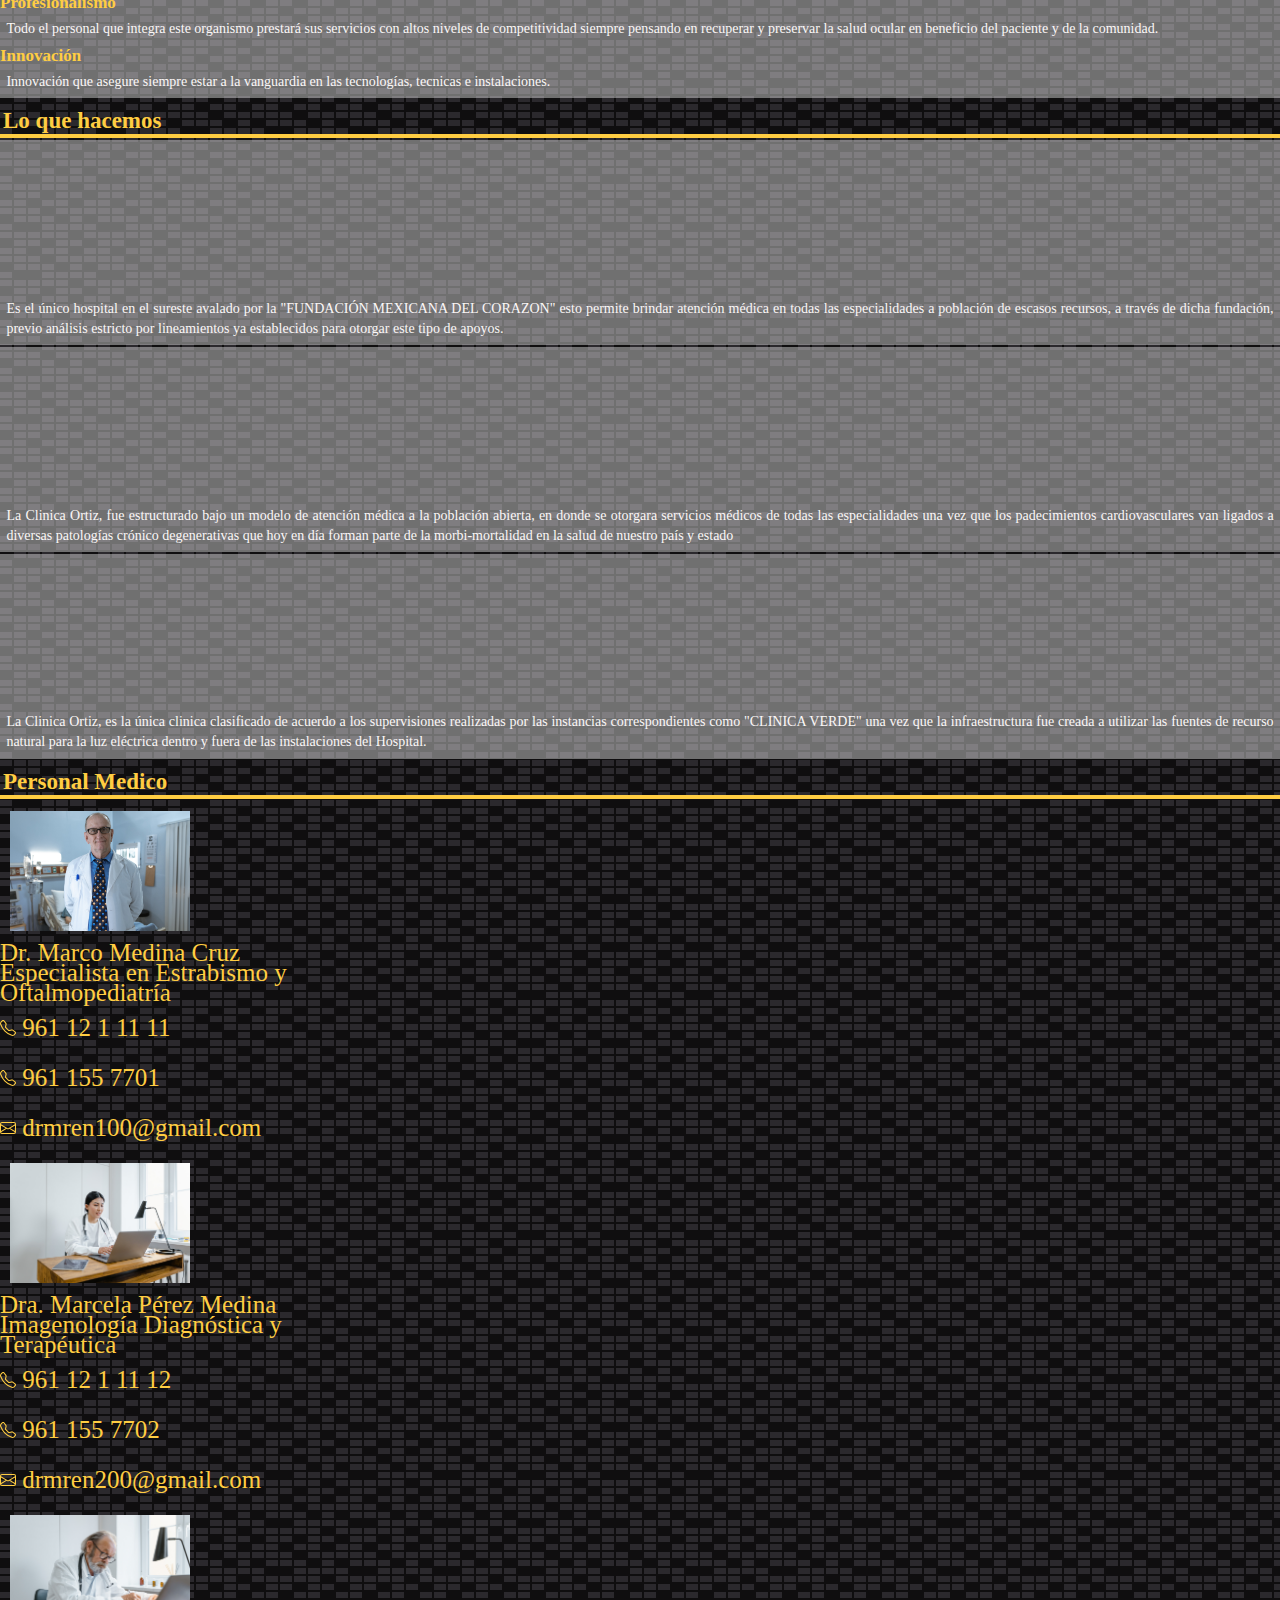
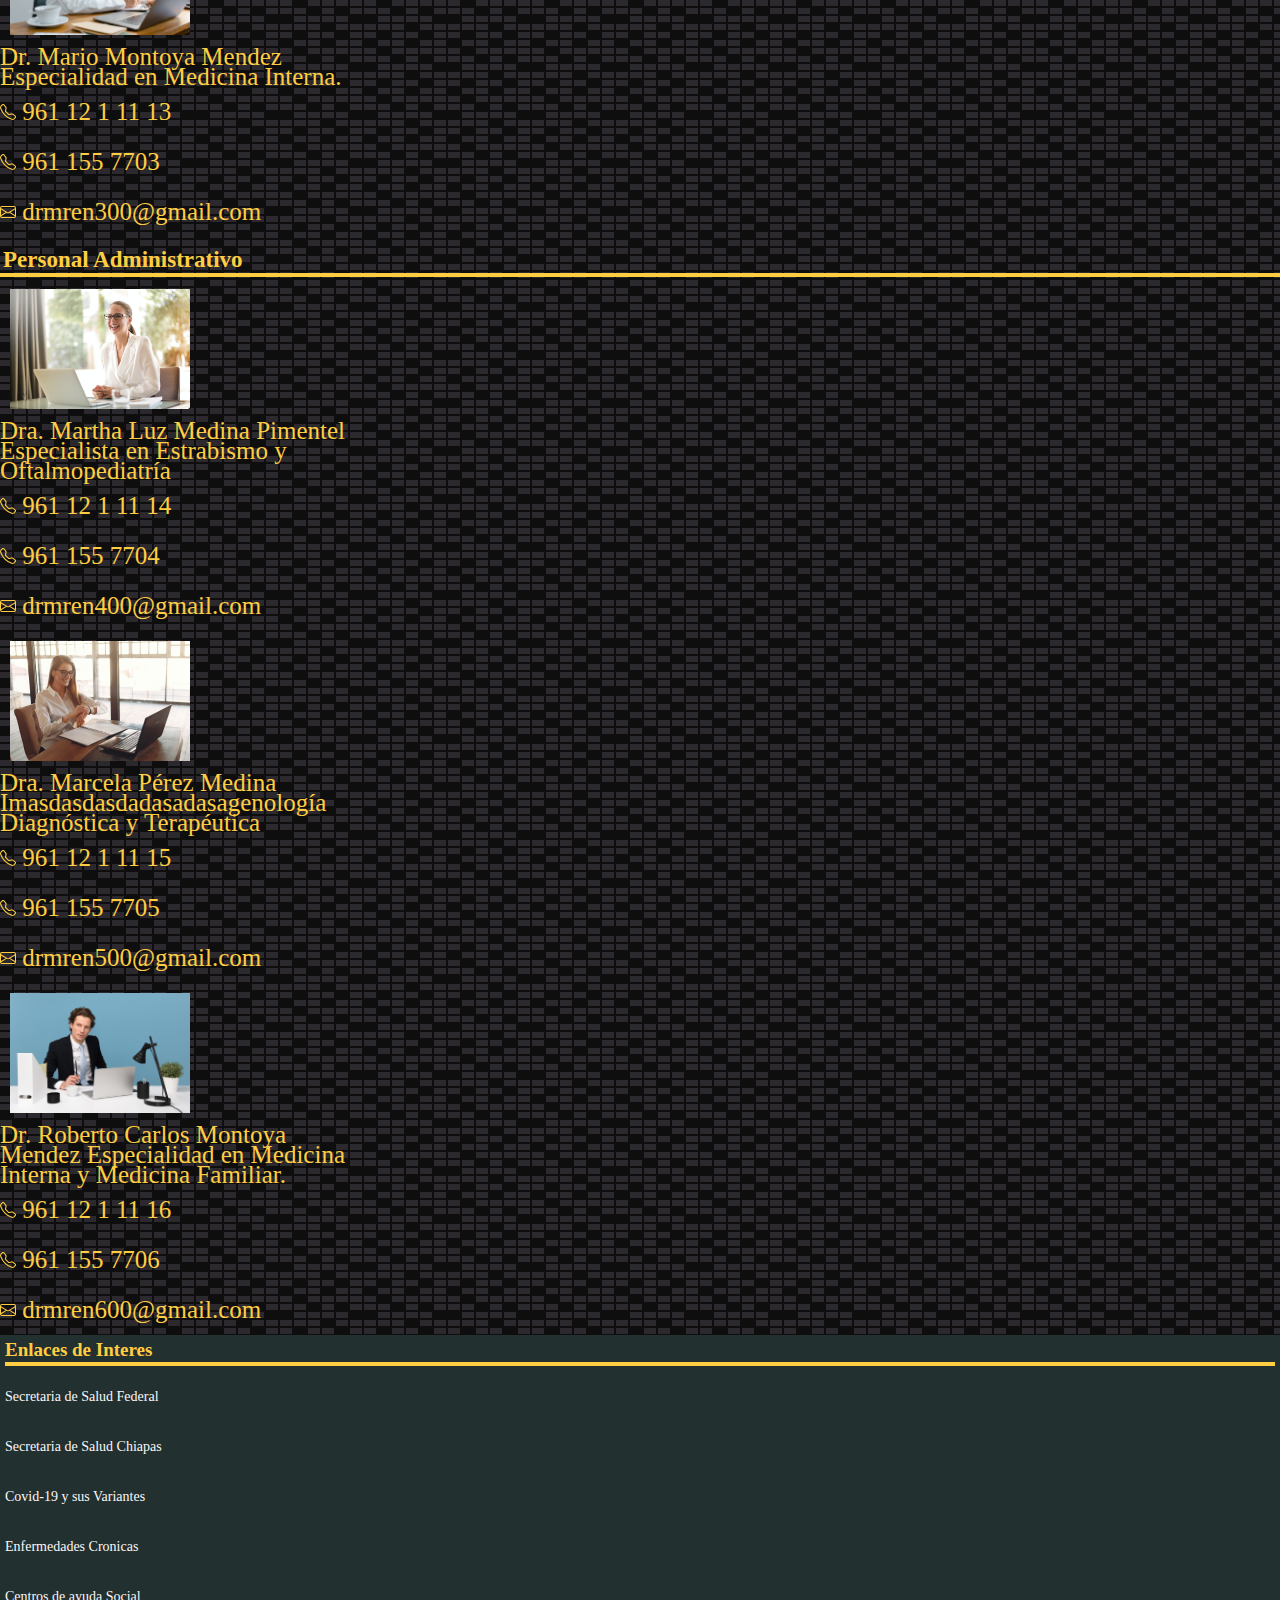
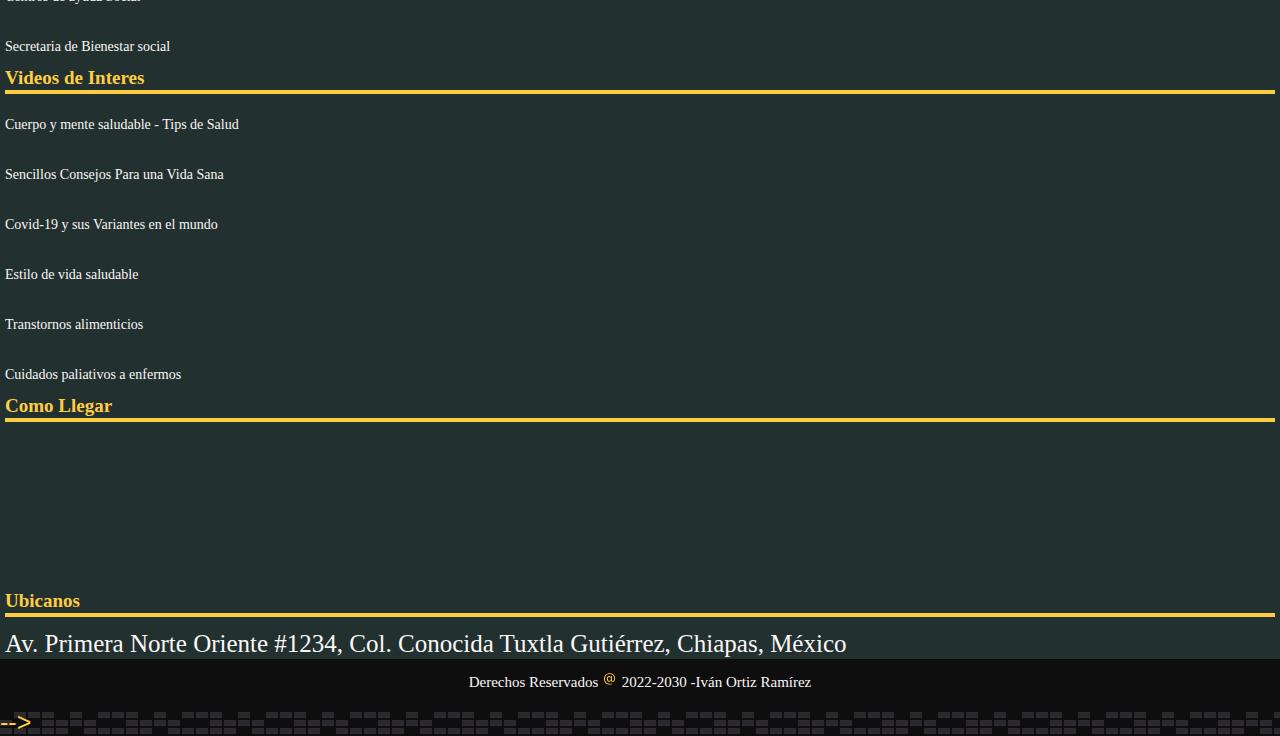
<file: paginas/conocenos.html>
<!DOCTYPE html>
<html lang="es">
    <head>
        <meta charset="UTF-8">
        <meta http-equiv="X-UA-Compatible" content="IE=edge">
        <meta name="viewport" content="width=device-width, initial-scale=1"/>
        <title>Clinica Ortiz | Contactanos</title>
        <link rel="icon" href="/recursos/Logoclinicaortiz.svg">
    
        <!-- <link rel="preconnect" href="https://fonts.googleapis.com">
        <link rel="preconnect" href="https://fonts.gstatic.com" crossorigin> -->
        <link rel="preconnect" href="https://fonts.googleapis.com">
        <link rel="preconnect" href="https://fonts.gstatic.com" crossorigin>
        <link href="https://fonts.googleapis.com/css2?family=Oswald:wght@200;300;400;500&display=swap" rel="stylesheet">
        <!-- <link href="https://fonts.googleapis.com/css2?family=Nanum+Gothic:wght@700&display=swap" rel="stylesheet"> -->
        
        <!-- bootstrap -->
        <link href="https://cdn.jsdelivr.net/npm/bootstrap@5.2.0-beta1/dist/css/bootstrap.min.css" rel="stylesheet" integrity="sha384-0evHe/X+R7YkIZDRvuzKMRqM+OrBnVFBL6DOitfPri4tjfHxaWutUpFmBp4vmVor" crossorigin="anonymous">
        
        
        <!-- css -->
        <link rel="stylesheet" type="text/css" href="../css/estilos.css">
        <link rel="stylesheet" href="https://cdnjs.cloudflare.com/ajax/libs/font-awesome/6.1.1/css/all.min.css">
    </head>

    <body class="container">

        <!-- cinta de contactanos -->
        <div class="superior">
            <div class="superior__col1">
                <svg xmlns="http://www.w3.org/2000/svg" width="16" height="16" fill="currentColor" class="bi bi-calendar-date" viewBox="0 0 16 16">
                    <path d="M6.445 11.688V6.354h-.633A12.6 12.6 0 0 0 4.5 7.16v.695c.375-.257.969-.62 1.258-.777h.012v4.61h.675zm1.188-1.305c.047.64.594 1.406 1.703 1.406 1.258 0 2-1.066 2-2.871 0-1.934-.781-2.668-1.953-2.668-.926 0-1.797.672-1.797 1.809 0 1.16.824 1.77 1.676 1.77.746 0 1.23-.376 1.383-.79h.027c-.004 1.316-.461 2.164-1.305 2.164-.664 0-1.008-.45-1.05-.82h-.684zm2.953-2.317c0 .696-.559 1.18-1.184 1.18-.601 0-1.144-.383-1.144-1.2 0-.823.582-1.21 1.168-1.21.633 0 1.16.398 1.16 1.23z"/>
                    <path d="M3.5 0a.5.5 0 0 1 .5.5V1h8V.5a.5.5 0 0 1 1 0V1h1a2 2 0 0 1 2 2v11a2 2 0 0 1-2 2H2a2 2 0 0 1-2-2V3a2 2 0 0 1 2-2h1V.5a.5.5 0 0 1 .5-.5zM1 4v10a1 1 0 0 0 1 1h12a1 1 0 0 0 1-1V4H1z"/>
                  </svg> Lunes a Domingo, 24 hrs
            </div>
            <div class="superior__col2">
                <svg xmlns="http://www.w3.org/2000/svg" width="16" height="16" fill="currentColor" class="bi bi-telephone-inbound" viewBox="0 0 16 16">
                    <path d="M15.854.146a.5.5 0 0 1 0 .708L11.707 5H14.5a.5.5 0 0 1 0 1h-4a.5.5 0 0 1-.5-.5v-4a.5.5 0 0 1 1 0v2.793L15.146.146a.5.5 0 0 1 .708 0zm-12.2 1.182a.678.678 0 0 0-1.015-.063L1.605 2.3c-.483.484-.661 1.169-.45 1.77a17.568 17.568 0 0 0 4.168 6.608 17.569 17.569 0 0 0 6.608 4.168c.601.211 1.286.033 1.77-.45l1.034-1.034a.678.678 0 0 0-.063-1.015l-2.307-1.794a.678.678 0 0 0-.58-.122l-2.19.547a1.745 1.745 0 0 1-1.657-.459L5.482 8.062a1.745 1.745 0 0 1-.46-1.657l.548-2.19a.678.678 0 0 0-.122-.58L3.654 1.328zM1.884.511a1.745 1.745 0 0 1 2.612.163L6.29 2.98c.329.423.445.974.315 1.494l-.547 2.19a.678.678 0 0 0 .178.643l2.457 2.457a.678.678 0 0 0 .644.178l2.189-.547a1.745 1.745 0 0 1 1.494.315l2.306 1.794c.829.645.905 1.87.163 2.611l-1.034 1.034c-.74.74-1.846 1.065-2.877.702a18.634 18.634 0 0 1-7.01-4.42 18.634 18.634 0 0 1-4.42-7.009c-.362-1.03-.037-2.137.703-2.877L1.885.511z"/>
                </svg> 9611234567 / 9616112345
            </div>
            <div class="superior__col3">
                <svg xmlns="http://www.w3.org/2000/svg" width="16" height="16" fill="currentColor" class="bi bi-envelope" viewBox="0 0 16 16">
                    <path d="M0 4a2 2 0 0 1 2-2h12a2 2 0 0 1 2 2v8a2 2 0 0 1-2 2H2a2 2 0 0 1-2-2V4Zm2-1a1 1 0 0 0-1 1v.217l7 4.2 7-4.2V4a1 1 0 0 0-1-1H2Zm13 2.383-4.708 2.825L15 11.105V5.383Zm-.034 6.876-5.64-3.471L8 9.583l-1.326-.795-5.64 3.47A1 1 0 0 0 2 13h12a1 1 0 0 0 .966-.741ZM1 11.105l4.708-2.897L1 5.383v5.722Z"/>
                  </svg> Clinicaortiz@gmail.com
            </div>
        </div>
            
        <div> 
            <!-- menu de navegacion -->
            <nav class="navbar navbar-expand-lg bg-light">
                <div class="container-fluid">
                    <a href="../index.html"><img class="nav__brand" src="../recursos/Logoclinicaortiz.svg" alt="Logo Clinica"></a>
                    <!-- boton menu movil -->
                    <button class="navbar-toggler" type="button" data-bs-toggle="collapse" data-bs-target="#navbarSupportedContent" aria-controls="navbarSupportedContent" aria-expanded="false" aria-label="Toggle navigation">
                        <span class="navbar-toggler-icon"></span>
                    </button>
                    <div class="collapse navbar-collapse" id="navbarSupportedContent">
                        <ul class="navbar-nav me-auto mb-2 mb-lg-0">
                            <li class="nav-item">
                                <a class="nav-link active" aria-current="page" href="../index.html">Inicio</a>
                            </li>
                            <li class="nav-item">
                                <a class="nav-link" href="../paginas/conocenos.html">Conocenos</a>
                            </li>
                            <li class="nav-item">
                                <a class="nav-link" href="../paginas/servicios.html">Servicios</a>
                            </li>
                            <li class="nav-item">
                                <a class="nav-link" href="../paginas/citas.html">Citas</a>
                            </li>
                            <li class="nav-item">
                                <a class="nav-link" href="../paginas/contactanos.html">Contactanos</a>
                            </li>
                            <li class="nav-item">
                                <a class="nav-link" href="../paginas/avisoprivacidad.html">Aviso de privacidad</a>
                            </li>
                        </ul>
                    </div>
                </div>
            </nav>
            <hr>

            <div class="container">
                <div class="row">
    
                    <!-- Historia -->
                    <div class="cintados col">
                        <div class="container">
                            <h1>Conocenos</h1>
                            <hr>
                            <img src="../recursos/Historia_hospital.jpg" alt="Historia_hospital">                    
                            <p>Somos una institución de salud con más 60 años de experiencia, que ofrece calidad de vida a sus pacientes a través de una completa y sólida estructura hospitalaria, recursos humanos calificados y tecnología de vanguardia, ofreciendo los mejores servicios con la más alta calidad.</p>
                            <p>Fundado en 1987 por Don Pedro de Jesús Ortiz Pérez, con el sueño de proveer a los ciudadanos de la capital, un servicio de salud con calidad, ética y sentido humano, bajo en nombre de Clinica Ortiz. Al día de hoy, el sueño de su fundador se caracteriza por ser una Clinica que ofrece el mejor servicio médico, incluyendo cirugías, tratamientos, unidad de cuidados intensivos, cuneros, hospitalización, atención de urgencias, consultas ambulatorias y otros servicios.</p>
                        </div>
                    </div>
        
                    <!-- nuestra filosofia -->
                    <div class="cintados col">
                        <div class="row">
                            <div class="col">
                                <h3>Nuestra Filosofía</h3>
                                <hr>
                                <!-- Misión -->
                                <div class="col">
                                    <h5>Misión</h5>
                                    <p class="card-text">Actuamos con amor y profesionalismo en el cuidado y la protección de la salud de cada persona.</p>
                                </div>
        
                                <!-- Visión -->
                                <div class="col">
                                    <h5>Visión</h5>
                                    <p class="card-text">Ser la principal opción de salud hospitalaria en el estado de Chiapas, expandiendo nuestra labor a toda la república mexicana.</p>   
                                </div>
        
                                <!-- Nuestros Valores -->
                                <div class="col">
                                    <h3>Nuestros Valores</h3>
                                    <hr>
                                    <!-- Valor Humanitarismo -->
                                    <h6>Humanitarismo</h6>
                                    <p class="card-text">Atender a los pacientes con sensibilidad, calidez y respeto a su condición de enfermo.</p>
                                    <!-- Valor Responsabilidad Social -->    
                                    <h6>Responsabilidad Social</h6>
                                    <p class="card-text">Responsabilidad social que asegure el beneficio a la sociedad, principalmente a grupos vulnerables.</p>
                                    <!-- Valor Profesionalismo -->
                                    <h6>Profesionalismo</h6>
                                    <p class="card-text">Todo el personal que integra este organismo prestará sus servicios con altos niveles de competitividad siempre pensando en recuperar y preservar la salud ocular en beneficio del paciente y de la comunidad.</p>
                                    <h6>Innovación</h6>
                                    <p class="card-text">Innovación que asegure siempre estar a la vanguardia en las tecnologías, tecnicas e instalaciones.</p>
                                </div>
                            </div>
                        </div>
                    </div>
                </div>
                
                <!-- videos de la clinica -->
                <div class="row">
                    <h3>Lo que hacemos</h3>
                    <hr>
                    <!-- Video 1 -->
                    <div class="cintados col">                        
                        <div class="container">
                            <iframe src="https://www.youtube.com/embed/hXn4vXk3yO0" title="YouTube video player" frameborder="0" allow="accelerometer; autoplay; clipboard-write; encrypted-media; gyroscope; picture-in-picture" allowfullscreen></iframe>
                            <p class="card-text">Es el único hospital en el sureste avalado por la "FUNDACIÓN MEXICANA DEL CORAZON" esto permite brindar atención médica en todas las especialidades a población de escasos recursos, a través de dicha fundación, previo análisis estricto por lineamientos ya establecidos para otorgar este tipo de apoyos. </p>
                        </div>
                    </div>
                            
                    <!-- Video 2 -->
                    <div class="cintados col">
                        <div class="container">
                            <iframe src="https://www.youtube.com/embed/rXYyh6Ucqkk" title="YouTube video player" frameborder="0" allow="accelerometer; autoplay; clipboard-write; encrypted-media; gyroscope; picture-in-picture" allowfullscreen></iframe>
                            <p class="card-text">La Clinica Ortiz, fue estructurado bajo un modelo de atención médica a la población abierta, en donde se otorgara servicios médicos de todas las especialidades una vez que los padecimientos cardiovasculares van ligados a diversas patologías crónico degenerativas que hoy en día forman parte de la morbi-mortalidad en la salud de nuestro país y estado</p>
                        </div>                                              
                    </div>

                    <!-- Video 3 -->
                    <div class="cintados col">
                        <div class="container">
                            <iframe src="https://www.youtube.com/embed/23QLFJV0a7w" title="YouTube video player" frameborder="0" allow="accelerometer; autoplay; clipboard-write; encrypted-media; gyroscope; picture-in-picture" allowfullscreen></iframe>
                            <p>La Clinica Ortiz, es la única clinica clasificado de acuerdo a los supervisiones realizadas por las instancias correspondientes como "CLINICA VERDE" una vez que la infraestructura fue creada a utilizar las fuentes de recurso natural para la luz eléctrica dentro y fuera de las instalaciones del Hospital.</p>
                        </div>
                    </div>
                </div>
                
                <div class="row">
                    <h3>Personal Medico</h3>
                    <hr>
                                           
                    <div class="col">
                        <!-- medico 1 -->
                        <div class="card" style="width: 22rem;">
                            <img src="../recursos/Medico2.jpg" class="card-img-top" alt="Medico Especialista3">
                            <div class="card-body ">
                                <span>Dr. Marco Medina Cruz</span>
                                <span>Especialista en Estrabismo y Oftalmopediatría</span>
                                <ul>                            
                                    <li class="nav-link"><svg xmlns="http://www.w3.org/2000/svg" width="16" height="16" fill="currentColor" class="bi bi-telephone" viewBox="0 0 16 16">
                                        <path d="M3.654 1.328a.678.678 0 0 0-1.015-.063L1.605 2.3c-.483.484-.661 1.169-.45 1.77a17.568 17.568 0 0 0 4.168 6.608 17.569 17.569 0 0 0 6.608 4.168c.601.211 1.286.033 1.77-.45l1.034-1.034a.678.678 0 0 0-.063-1.015l-2.307-1.794a.678.678 0 0 0-.58-.122l-2.19.547a1.745 1.745 0 0 1-1.657-.459L5.482 8.062a1.745 1.745 0 0 1-.46-1.657l.548-2.19a.678.678 0 0 0-.122-.58L3.654 1.328zM1.884.511a1.745 1.745 0 0 1 2.612.163L6.29 2.98c.329.423.445.974.315 1.494l-.547 2.19a.678.678 0 0 0 .178.643l2.457 2.457a.678.678 0 0 0 .644.178l2.189-.547a1.745 1.745 0 0 1 1.494.315l2.306 1.794c.829.645.905 1.87.163 2.611l-1.034 1.034c-.74.74-1.846 1.065-2.877.702a18.634 18.634 0 0 1-7.01-4.42 18.634 18.634 0 0 1-4.42-7.009c-.362-1.03-.037-2.137.703-2.877L1.885.511z"/>
                                    </svg> 961 12 1 11 11 </li>
                                    <li class="nav-link"><svg xmlns="http://www.w3.org/2000/svg" width="16" height="16" fill="currentColor" class="bi bi-telephone" viewBox="0 0 16 16">
                                        <path d="M3.654 1.328a.678.678 0 0 0-1.015-.063L1.605 2.3c-.483.484-.661 1.169-.45 1.77a17.568 17.568 0 0 0 4.168 6.608 17.569 17.569 0 0 0 6.608 4.168c.601.211 1.286.033 1.77-.45l1.034-1.034a.678.678 0 0 0-.063-1.015l-2.307-1.794a.678.678 0 0 0-.58-.122l-2.19.547a1.745 1.745 0 0 1-1.657-.459L5.482 8.062a1.745 1.745 0 0 1-.46-1.657l.548-2.19a.678.678 0 0 0-.122-.58L3.654 1.328zM1.884.511a1.745 1.745 0 0 1 2.612.163L6.29 2.98c.329.423.445.974.315 1.494l-.547 2.19a.678.678 0 0 0 .178.643l2.457 2.457a.678.678 0 0 0 .644.178l2.189-.547a1.745 1.745 0 0 1 1.494.315l2.306 1.794c.829.645.905 1.87.163 2.611l-1.034 1.034c-.74.74-1.846 1.065-2.877.702a18.634 18.634 0 0 1-7.01-4.42 18.634 18.634 0 0 1-4.42-7.009c-.362-1.03-.037-2.137.703-2.877L1.885.511z"/>
                                    </svg> 961 155 7701</li>
                                    <li class="nav-link"><svg xmlns="http://www.w3.org/2000/svg" width="16" height="16" fill="currentColor" class="bi bi-envelope" viewBox="0 0 16 16">
                                        <path d="M0 4a2 2 0 0 1 2-2h12a2 2 0 0 1 2 2v8a2 2 0 0 1-2 2H2a2 2 0 0 1-2-2V4Zm2-1a1 1 0 0 0-1 1v.217l7 4.2 7-4.2V4a1 1 0 0 0-1-1H2Zm13 2.383-4.708 2.825L15 11.105V5.383Zm-.034 6.876-5.64-3.471L8 9.583l-1.326-.795-5.64 3.47A1 1 0 0 0 2 13h12a1 1 0 0 0 .966-.741ZM1 11.105l4.708-2.897L1 5.383v5.722Z"/>
                                    </svg> drmren100@gmail.com</li>
                                </ul>
                            </div>
                        </div>
                    </div>

                    <div class="col">
                        <!-- medico 2 -->
                        <div class="card" style="width: 22rem;">
                            <img src="../recursos/Medico3.jpg" class="card-img-top" alt="Medico Especialista3">
                            <div class="card-body">
                                <span>Dra. Marcela Pérez Medina</span>
                                <span>Imagenología Diagnóstica y Terapéutica</span>
                                <ul>                            
                                    <li class="nav-link"><svg xmlns="http://www.w3.org/2000/svg" width="16" height="16" fill="currentColor" class="bi bi-telephone" viewBox="0 0 16 16">
                                        <path d="M3.654 1.328a.678.678 0 0 0-1.015-.063L1.605 2.3c-.483.484-.661 1.169-.45 1.77a17.568 17.568 0 0 0 4.168 6.608 17.569 17.569 0 0 0 6.608 4.168c.601.211 1.286.033 1.77-.45l1.034-1.034a.678.678 0 0 0-.063-1.015l-2.307-1.794a.678.678 0 0 0-.58-.122l-2.19.547a1.745 1.745 0 0 1-1.657-.459L5.482 8.062a1.745 1.745 0 0 1-.46-1.657l.548-2.19a.678.678 0 0 0-.122-.58L3.654 1.328zM1.884.511a1.745 1.745 0 0 1 2.612.163L6.29 2.98c.329.423.445.974.315 1.494l-.547 2.19a.678.678 0 0 0 .178.643l2.457 2.457a.678.678 0 0 0 .644.178l2.189-.547a1.745 1.745 0 0 1 1.494.315l2.306 1.794c.829.645.905 1.87.163 2.611l-1.034 1.034c-.74.74-1.846 1.065-2.877.702a18.634 18.634 0 0 1-7.01-4.42 18.634 18.634 0 0 1-4.42-7.009c-.362-1.03-.037-2.137.703-2.877L1.885.511z"/>
                                    </svg> 961 12 1 11 12 </li>
                                    <li class="nav-link"><svg xmlns="http://www.w3.org/2000/svg" width="16" height="16" fill="currentColor" class="bi bi-telephone" viewBox="0 0 16 16">
                                        <path d="M3.654 1.328a.678.678 0 0 0-1.015-.063L1.605 2.3c-.483.484-.661 1.169-.45 1.77a17.568 17.568 0 0 0 4.168 6.608 17.569 17.569 0 0 0 6.608 4.168c.601.211 1.286.033 1.77-.45l1.034-1.034a.678.678 0 0 0-.063-1.015l-2.307-1.794a.678.678 0 0 0-.58-.122l-2.19.547a1.745 1.745 0 0 1-1.657-.459L5.482 8.062a1.745 1.745 0 0 1-.46-1.657l.548-2.19a.678.678 0 0 0-.122-.58L3.654 1.328zM1.884.511a1.745 1.745 0 0 1 2.612.163L6.29 2.98c.329.423.445.974.315 1.494l-.547 2.19a.678.678 0 0 0 .178.643l2.457 2.457a.678.678 0 0 0 .644.178l2.189-.547a1.745 1.745 0 0 1 1.494.315l2.306 1.794c.829.645.905 1.87.163 2.611l-1.034 1.034c-.74.74-1.846 1.065-2.877.702a18.634 18.634 0 0 1-7.01-4.42 18.634 18.634 0 0 1-4.42-7.009c-.362-1.03-.037-2.137.703-2.877L1.885.511z"/>
                                    </svg> 961 155 7702</li>
                                    <li class="nav-link"><svg xmlns="http://www.w3.org/2000/svg" width="16" height="16" fill="currentColor" class="bi bi-envelope" viewBox="0 0 16 16">
                                        <path d="M0 4a2 2 0 0 1 2-2h12a2 2 0 0 1 2 2v8a2 2 0 0 1-2 2H2a2 2 0 0 1-2-2V4Zm2-1a1 1 0 0 0-1 1v.217l7 4.2 7-4.2V4a1 1 0 0 0-1-1H2Zm13 2.383-4.708 2.825L15 11.105V5.383Zm-.034 6.876-5.64-3.471L8 9.583l-1.326-.795-5.64 3.47A1 1 0 0 0 2 13h12a1 1 0 0 0 .966-.741ZM1 11.105l4.708-2.897L1 5.383v5.722Z"/>
                                    </svg> drmren200@gmail.com</li>
                                </ul>
                            </div>
                        </div>
                    </div>

                    <div class="col">
                        <!-- medico 3 -->
                        <div class="card" style="width: 22rem;">
                            <img src="../recursos/Medico1.jpg" class="card-img-top" alt="Medico Especialista3">
                            <div class="card-body">
                                <span>Dr. Mario Montoya Mendez</span>
                                <span>Especialidad en Medicina Interna.</span>
                                <ul>                            
                                    <li class="nav-link"><svg xmlns="http://www.w3.org/2000/svg" width="16" height="16" fill="currentColor" class="bi bi-telephone" viewBox="0 0 16 16">
                                        <path d="M3.654 1.328a.678.678 0 0 0-1.015-.063L1.605 2.3c-.483.484-.661 1.169-.45 1.77a17.568 17.568 0 0 0 4.168 6.608 17.569 17.569 0 0 0 6.608 4.168c.601.211 1.286.033 1.77-.45l1.034-1.034a.678.678 0 0 0-.063-1.015l-2.307-1.794a.678.678 0 0 0-.58-.122l-2.19.547a1.745 1.745 0 0 1-1.657-.459L5.482 8.062a1.745 1.745 0 0 1-.46-1.657l.548-2.19a.678.678 0 0 0-.122-.58L3.654 1.328zM1.884.511a1.745 1.745 0 0 1 2.612.163L6.29 2.98c.329.423.445.974.315 1.494l-.547 2.19a.678.678 0 0 0 .178.643l2.457 2.457a.678.678 0 0 0 .644.178l2.189-.547a1.745 1.745 0 0 1 1.494.315l2.306 1.794c.829.645.905 1.87.163 2.611l-1.034 1.034c-.74.74-1.846 1.065-2.877.702a18.634 18.634 0 0 1-7.01-4.42 18.634 18.634 0 0 1-4.42-7.009c-.362-1.03-.037-2.137.703-2.877L1.885.511z"/>
                                    </svg> 961 12 1 11 13 </li>
                                    <li class="nav-link"><svg xmlns="http://www.w3.org/2000/svg" width="16" height="16" fill="currentColor" class="bi bi-telephone" viewBox="0 0 16 16">
                                        <path d="M3.654 1.328a.678.678 0 0 0-1.015-.063L1.605 2.3c-.483.484-.661 1.169-.45 1.77a17.568 17.568 0 0 0 4.168 6.608 17.569 17.569 0 0 0 6.608 4.168c.601.211 1.286.033 1.77-.45l1.034-1.034a.678.678 0 0 0-.063-1.015l-2.307-1.794a.678.678 0 0 0-.58-.122l-2.19.547a1.745 1.745 0 0 1-1.657-.459L5.482 8.062a1.745 1.745 0 0 1-.46-1.657l.548-2.19a.678.678 0 0 0-.122-.58L3.654 1.328zM1.884.511a1.745 1.745 0 0 1 2.612.163L6.29 2.98c.329.423.445.974.315 1.494l-.547 2.19a.678.678 0 0 0 .178.643l2.457 2.457a.678.678 0 0 0 .644.178l2.189-.547a1.745 1.745 0 0 1 1.494.315l2.306 1.794c.829.645.905 1.87.163 2.611l-1.034 1.034c-.74.74-1.846 1.065-2.877.702a18.634 18.634 0 0 1-7.01-4.42 18.634 18.634 0 0 1-4.42-7.009c-.362-1.03-.037-2.137.703-2.877L1.885.511z"/>
                                    </svg> 961 155 7703</li>
                                    <li class="nav-link"><svg xmlns="http://www.w3.org/2000/svg" width="16" height="16" fill="currentColor" class="bi bi-envelope" viewBox="0 0 16 16">
                                        <path d="M0 4a2 2 0 0 1 2-2h12a2 2 0 0 1 2 2v8a2 2 0 0 1-2 2H2a2 2 0 0 1-2-2V4Zm2-1a1 1 0 0 0-1 1v.217l7 4.2 7-4.2V4a1 1 0 0 0-1-1H2Zm13 2.383-4.708 2.825L15 11.105V5.383Zm-.034 6.876-5.64-3.471L8 9.583l-1.326-.795-5.64 3.47A1 1 0 0 0 2 13h12a1 1 0 0 0 .966-.741ZM1 11.105l4.708-2.897L1 5.383v5.722Z"/>
                                    </svg> drmren300@gmail.com</li>
                                </ul>
                            </div>
                        </div>
                    </div>                    
                </div>

                <div class="row">
                    <h3>Personal Administrativo</h3>
                    <hr>

                    <div class="col">
                        <!-- Personal 1 -->
                        <div class="card" style="width: 22rem;"> 
                                <img src="../recursos/Personal1.jpg" class="card-img-top" alt="Medico Especialista3">                        
                                <div class="card-body">
                                    <span>Dra. Martha Luz Medina Pimentel</span>
                                    <span>Especialista en Estrabismo y Oftalmopediatría</span>
                                    <ul>
                                        <li class="nav-link"><svg xmlns="http://www.w3.org/2000/svg" width="16" height="16" fill="currentColor" class="bi bi-telephone" viewBox="0 0 16 16">
                                            <path d="M3.654 1.328a.678.678 0 0 0-1.015-.063L1.605 2.3c-.483.484-.661 1.169-.45 1.77a17.568 17.568 0 0 0 4.168 6.608 17.569 17.569 0 0 0 6.608 4.168c.601.211 1.286.033 1.77-.45l1.034-1.034a.678.678 0 0 0-.063-1.015l-2.307-1.794a.678.678 0 0 0-.58-.122l-2.19.547a1.745 1.745 0 0 1-1.657-.459L5.482 8.062a1.745 1.745 0 0 1-.46-1.657l.548-2.19a.678.678 0 0 0-.122-.58L3.654 1.328zM1.884.511a1.745 1.745 0 0 1 2.612.163L6.29 2.98c.329.423.445.974.315 1.494l-.547 2.19a.678.678 0 0 0 .178.643l2.457 2.457a.678.678 0 0 0 .644.178l2.189-.547a1.745 1.745 0 0 1 1.494.315l2.306 1.794c.829.645.905 1.87.163 2.611l-1.034 1.034c-.74.74-1.846 1.065-2.877.702a18.634 18.634 0 0 1-7.01-4.42 18.634 18.634 0 0 1-4.42-7.009c-.362-1.03-.037-2.137.703-2.877L1.885.511z"/>
                                        </svg> 961 12 1 11 14 </li>
                                        <li class="nav-link"><svg xmlns="http://www.w3.org/2000/svg" width="16" height="16" fill="currentColor" class="bi bi-telephone" viewBox="0 0 16 16">
                                            <path d="M3.654 1.328a.678.678 0 0 0-1.015-.063L1.605 2.3c-.483.484-.661 1.169-.45 1.77a17.568 17.568 0 0 0 4.168 6.608 17.569 17.569 0 0 0 6.608 4.168c.601.211 1.286.033 1.77-.45l1.034-1.034a.678.678 0 0 0-.063-1.015l-2.307-1.794a.678.678 0 0 0-.58-.122l-2.19.547a1.745 1.745 0 0 1-1.657-.459L5.482 8.062a1.745 1.745 0 0 1-.46-1.657l.548-2.19a.678.678 0 0 0-.122-.58L3.654 1.328zM1.884.511a1.745 1.745 0 0 1 2.612.163L6.29 2.98c.329.423.445.974.315 1.494l-.547 2.19a.678.678 0 0 0 .178.643l2.457 2.457a.678.678 0 0 0 .644.178l2.189-.547a1.745 1.745 0 0 1 1.494.315l2.306 1.794c.829.645.905 1.87.163 2.611l-1.034 1.034c-.74.74-1.846 1.065-2.877.702a18.634 18.634 0 0 1-7.01-4.42 18.634 18.634 0 0 1-4.42-7.009c-.362-1.03-.037-2.137.703-2.877L1.885.511z"/>
                                        </svg> 961 155 7704</li>
                                        <li class="nav-link"><svg xmlns="http://www.w3.org/2000/svg" width="16" height="16" fill="currentColor" class="bi bi-envelope" viewBox="0 0 16 16">
                                            <path d="M0 4a2 2 0 0 1 2-2h12a2 2 0 0 1 2 2v8a2 2 0 0 1-2 2H2a2 2 0 0 1-2-2V4Zm2-1a1 1 0 0 0-1 1v.217l7 4.2 7-4.2V4a1 1 0 0 0-1-1H2Zm13 2.383-4.708 2.825L15 11.105V5.383Zm-.034 6.876-5.64-3.471L8 9.583l-1.326-.795-5.64 3.47A1 1 0 0 0 2 13h12a1 1 0 0 0 .966-.741ZM1 11.105l4.708-2.897L1 5.383v5.722Z"/>
                                        </svg> drmren400@gmail.com</li>
                                    </ul>
                                </div>
                        </div>
                    </div>
                    
                    <div class="col">
                        <!-- personal 2 -->
                        <div class="card" style="width: 22rem;">
                            <img src="../recursos/Personal2.jpg" class="card-img-top" alt="Directivo2">
                            <div class="card-body">
                                <span>Dra. Marcela Pérez Medina</span>
                                <span>Imasdasdasdadasadasagenología Diagnóstica y Terapéutica</span>
                                <ul>                            
                                    <li class="nav-link"><svg xmlns="http://www.w3.org/2000/svg" width="16" height="16" fill="currentColor" class="bi bi-telephone" viewBox="0 0 16 16">
                                        <path d="M3.654 1.328a.678.678 0 0 0-1.015-.063L1.605 2.3c-.483.484-.661 1.169-.45 1.77a17.568 17.568 0 0 0 4.168 6.608 17.569 17.569 0 0 0 6.608 4.168c.601.211 1.286.033 1.77-.45l1.034-1.034a.678.678 0 0 0-.063-1.015l-2.307-1.794a.678.678 0 0 0-.58-.122l-2.19.547a1.745 1.745 0 0 1-1.657-.459L5.482 8.062a1.745 1.745 0 0 1-.46-1.657l.548-2.19a.678.678 0 0 0-.122-.58L3.654 1.328zM1.884.511a1.745 1.745 0 0 1 2.612.163L6.29 2.98c.329.423.445.974.315 1.494l-.547 2.19a.678.678 0 0 0 .178.643l2.457 2.457a.678.678 0 0 0 .644.178l2.189-.547a1.745 1.745 0 0 1 1.494.315l2.306 1.794c.829.645.905 1.87.163 2.611l-1.034 1.034c-.74.74-1.846 1.065-2.877.702a18.634 18.634 0 0 1-7.01-4.42 18.634 18.634 0 0 1-4.42-7.009c-.362-1.03-.037-2.137.703-2.877L1.885.511z"/>
                                    </svg> 961 12 1 11 15 </li>
                                    <li class="nav-link"><svg xmlns="http://www.w3.org/2000/svg" width="16" height="16" fill="currentColor" class="bi bi-telephone" viewBox="0 0 16 16">
                                        <path d="M3.654 1.328a.678.678 0 0 0-1.015-.063L1.605 2.3c-.483.484-.661 1.169-.45 1.77a17.568 17.568 0 0 0 4.168 6.608 17.569 17.569 0 0 0 6.608 4.168c.601.211 1.286.033 1.77-.45l1.034-1.034a.678.678 0 0 0-.063-1.015l-2.307-1.794a.678.678 0 0 0-.58-.122l-2.19.547a1.745 1.745 0 0 1-1.657-.459L5.482 8.062a1.745 1.745 0 0 1-.46-1.657l.548-2.19a.678.678 0 0 0-.122-.58L3.654 1.328zM1.884.511a1.745 1.745 0 0 1 2.612.163L6.29 2.98c.329.423.445.974.315 1.494l-.547 2.19a.678.678 0 0 0 .178.643l2.457 2.457a.678.678 0 0 0 .644.178l2.189-.547a1.745 1.745 0 0 1 1.494.315l2.306 1.794c.829.645.905 1.87.163 2.611l-1.034 1.034c-.74.74-1.846 1.065-2.877.702a18.634 18.634 0 0 1-7.01-4.42 18.634 18.634 0 0 1-4.42-7.009c-.362-1.03-.037-2.137.703-2.877L1.885.511z"/>
                                    </svg> 961 155 7705</li>
                                    <li class="nav-link"><svg xmlns="http://www.w3.org/2000/svg" width="16" height="16" fill="currentColor" class="bi bi-envelope" viewBox="0 0 16 16">
                                        <path d="M0 4a2 2 0 0 1 2-2h12a2 2 0 0 1 2 2v8a2 2 0 0 1-2 2H2a2 2 0 0 1-2-2V4Zm2-1a1 1 0 0 0-1 1v.217l7 4.2 7-4.2V4a1 1 0 0 0-1-1H2Zm13 2.383-4.708 2.825L15 11.105V5.383Zm-.034 6.876-5.64-3.471L8 9.583l-1.326-.795-5.64 3.47A1 1 0 0 0 2 13h12a1 1 0 0 0 .966-.741ZM1 11.105l4.708-2.897L1 5.383v5.722Z"/>
                                    </svg> drmren500@gmail.com</li>
                                </ul>
                            </div>
                        </div>
                    </div>

                    <div class="col">
                        <!-- personal 3 -->
                        <div class="card" style="width: 22rem;">
                            <img src="../recursos/Personal3.jpg" class="card-img-top" alt="Medico Especialista3">
                            <div class="card-body">
                                <span>Dr. Roberto Carlos Montoya Mendez</span>
                                <span>Especialidad en Medicina Interna y Medicina Familiar.</span>
                                <ul>                            
                                    <li class="nav-link"><svg xmlns="http://www.w3.org/2000/svg" width="16" height="16" fill="currentColor" class="bi bi-telephone" viewBox="0 0 16 16">
                                        <path d="M3.654 1.328a.678.678 0 0 0-1.015-.063L1.605 2.3c-.483.484-.661 1.169-.45 1.77a17.568 17.568 0 0 0 4.168 6.608 17.569 17.569 0 0 0 6.608 4.168c.601.211 1.286.033 1.77-.45l1.034-1.034a.678.678 0 0 0-.063-1.015l-2.307-1.794a.678.678 0 0 0-.58-.122l-2.19.547a1.745 1.745 0 0 1-1.657-.459L5.482 8.062a1.745 1.745 0 0 1-.46-1.657l.548-2.19a.678.678 0 0 0-.122-.58L3.654 1.328zM1.884.511a1.745 1.745 0 0 1 2.612.163L6.29 2.98c.329.423.445.974.315 1.494l-.547 2.19a.678.678 0 0 0 .178.643l2.457 2.457a.678.678 0 0 0 .644.178l2.189-.547a1.745 1.745 0 0 1 1.494.315l2.306 1.794c.829.645.905 1.87.163 2.611l-1.034 1.034c-.74.74-1.846 1.065-2.877.702a18.634 18.634 0 0 1-7.01-4.42 18.634 18.634 0 0 1-4.42-7.009c-.362-1.03-.037-2.137.703-2.877L1.885.511z"/>
                                    </svg> 961 12 1 11 16 </li>
                                    <li class="nav-link"><svg xmlns="http://www.w3.org/2000/svg" width="16" height="16" fill="currentColor" class="bi bi-telephone" viewBox="0 0 16 16">
                                        <path d="M3.654 1.328a.678.678 0 0 0-1.015-.063L1.605 2.3c-.483.484-.661 1.169-.45 1.77a17.568 17.568 0 0 0 4.168 6.608 17.569 17.569 0 0 0 6.608 4.168c.601.211 1.286.033 1.77-.45l1.034-1.034a.678.678 0 0 0-.063-1.015l-2.307-1.794a.678.678 0 0 0-.58-.122l-2.19.547a1.745 1.745 0 0 1-1.657-.459L5.482 8.062a1.745 1.745 0 0 1-.46-1.657l.548-2.19a.678.678 0 0 0-.122-.58L3.654 1.328zM1.884.511a1.745 1.745 0 0 1 2.612.163L6.29 2.98c.329.423.445.974.315 1.494l-.547 2.19a.678.678 0 0 0 .178.643l2.457 2.457a.678.678 0 0 0 .644.178l2.189-.547a1.745 1.745 0 0 1 1.494.315l2.306 1.794c.829.645.905 1.87.163 2.611l-1.034 1.034c-.74.74-1.846 1.065-2.877.702a18.634 18.634 0 0 1-7.01-4.42 18.634 18.634 0 0 1-4.42-7.009c-.362-1.03-.037-2.137.703-2.877L1.885.511z"/>
                                    </svg> 961 155 7706</li>
                                    <li class="nav-link"><svg xmlns="http://www.w3.org/2000/svg" width="16" height="16" fill="currentColor" class="bi bi-envelope" viewBox="0 0 16 16">
                                        <path d="M0 4a2 2 0 0 1 2-2h12a2 2 0 0 1 2 2v8a2 2 0 0 1-2 2H2a2 2 0 0 1-2-2V4Zm2-1a1 1 0 0 0-1 1v.217l7 4.2 7-4.2V4a1 1 0 0 0-1-1H2Zm13 2.383-4.708 2.825L15 11.105V5.383Zm-.034 6.876-5.64-3.471L8 9.583l-1.326-.795-5.64 3.47A1 1 0 0 0 2 13h12a1 1 0 0 0 .966-.741ZM1 11.105l4.708-2.897L1 5.383v5.722Z"/>
                                    </svg> drmren600@gmail.com</li>
                                </ul>
                            </div>
                        </div>
                    </div>                    
                </div>
            </div>
                 
            <!-- Pie de paginas -->
            <div class="footerlink">
                <div class="row">
                    
                    <!-- enlaces de interes -->
                    <div class="col">
                        <div class="container">
                            <ul>
                                <h5>Enlaces de Interes</h5>
                                <hr>
                                <li>
                                    <a href="#">Secretaria de Salud Federal</a>
                                </li>
                                <li>
                                    <a href="#">Secretaria de Salud Chiapas</a>
                                </li>                
                                <li>
                                    <a href="#">Covid-19 y sus Variantes</a>
                                </li>
                                <li>
                                    <a href="#">Enfermedades Cronicas</a>
                                </li>
                                <li>
                                    <a href="#">Centros de ayuda Social</a>
                                </li>
                                <li>
                                    <a href="#">Secretaria de Bienestar social</a>
                                </li>
                            </ul>
                        </div>
                    </div>
                    
                    <!-- videos de interes -->
                    <div class="col">
                        <div class="container">
                            <ul>
                                <h5>Videos de Interes</h5>
                                <hr>
                                <li>
                                    <a href="#">Cuerpo y mente saludable - Tips de Salud</a>
                                </li>
                                <li>
                                    <a href="#">Sencillos Consejos Para una Vida Sana</a>
                                </li>                
                                <li>
                                    <a href="#">Covid-19 y sus Variantes en el mundo</a>
                                </li>
                                <li>
                                    <a href="#">Estilo de vida saludable</a>
                                </li>
                                <li>
                                    <a href="#">Transtornos alimenticios</a>
                                </li>
                                <li>
                                    <a href="#">Cuidados paliativos a enfermos</a>
                                </li>
                            </ul>
                        </div>                
                    </div>
                    
                    <!-- como llegar -->
                    <div class="col">
                        <div class="container">
                            <ul>
                                <h5>Como Llegar</h5>
                                <hr>
                                <li>
                                    <iframe src="https://www.google.com/maps/embed?pb=!1m18!1m12!1m3!1d15281.457189083281!2d-93.1478524!3d16.7585416!2m3!1f0!2f0!3f0!3m2!1i1024!2i768!4f13.1!3m3!1m2!1s0x85ecd972d3b862c5%3A0x827919ece5fe8cec!2sEstafeta!5e0!3m2!1ses-419!2smx!4v1652300365275!5m2!1ses-419!2smx" style="border:0;" allowfullscreen="" loading="lazy" referrerpolicy="no-referrer-when-downgrade"></iframe>
                                </li>
                            </ul>
                        </div>
                        
                    </div>
                </div>
                
                <!-- Ubicanos -->
                <div class="row">                    
                    <div class="col">
                        <div class="container">
                            <ul>
                                <h5>Ubicanos</h5>
                                <hr>
                                <p>Av. Primera Norte Oriente #1234, Col. Conocida Tuxtla Gutiérrez, Chiapas, México</p>
                            </ul>
                        </div>                    
                    </div>
                </div>
            </div>
    
            <!-- derechos reservados -->
            <footer class="copyright">
                Derechos Reservados
                <svg xmlns="http://www.w3.org/2000/svg" width="16" height="16" fill="currentColor" class="bi bi-at" viewBox="0 0 16 16">
                    <path d="M13.106 7.222c0-2.967-2.249-5.032-5.482-5.032-3.35 0-5.646 2.318-5.646 5.702 0 3.493 2.235 5.708 5.762 5.708.862 0 1.689-.123 2.304-.335v-.862c-.43.199-1.354.328-2.29.328-2.926 0-4.813-1.88-4.813-4.798 0-2.844 1.921-4.881 4.594-4.881 2.735 0 4.608 1.688 4.608 4.156 0 1.682-.554 2.769-1.416 2.769-.492 0-.772-.28-.772-.76V5.206H8.923v.834h-.11c-.266-.595-.881-.964-1.6-.964-1.4 0-2.378 1.162-2.378 2.823 0 1.737.957 2.906 2.379 2.906.8 0 1.415-.39 1.709-1.087h.11c.081.67.703 1.148 1.503 1.148 1.572 0 2.57-1.415 2.57-3.643zm-7.177.704c0-1.197.54-1.907 1.456-1.907.93 0 1.524.738 1.524 1.907S8.308 9.84 7.371 9.84c-.895 0-1.442-.725-1.442-1.914z"/>
                </svg>
                2022-2030 -Iván Ortiz Ramírez
            </footer>
        </div>   
        <script src="https://cdn.jsdelivr.net/npm/@popperjs/core@2.11.5/dist/umd/popper.min.js" integrity="sha384-Xe+8cL9oJa6tN/veChSP7q+mnSPaj5Bcu9mPX5F5xIGE0DVittaqT5lorf0EI7Vk" crossorigin="anonymous"></script>
        <script src="https://cdn.jsdelivr.net/npm/bootstrap@5.2.0-beta1/dist/js/bootstrap.min.js" integrity="sha384-kjU+l4N0Yf4ZOJErLsIcvOU2qSb74wXpOhqTvwVx3OElZRweTnQ6d31fXEoRD1Jy" crossorigin="anonymous"></script>
        
        <script src="/js/main.js">
    
         </script> -->
    </body>
    
</html>
</file>
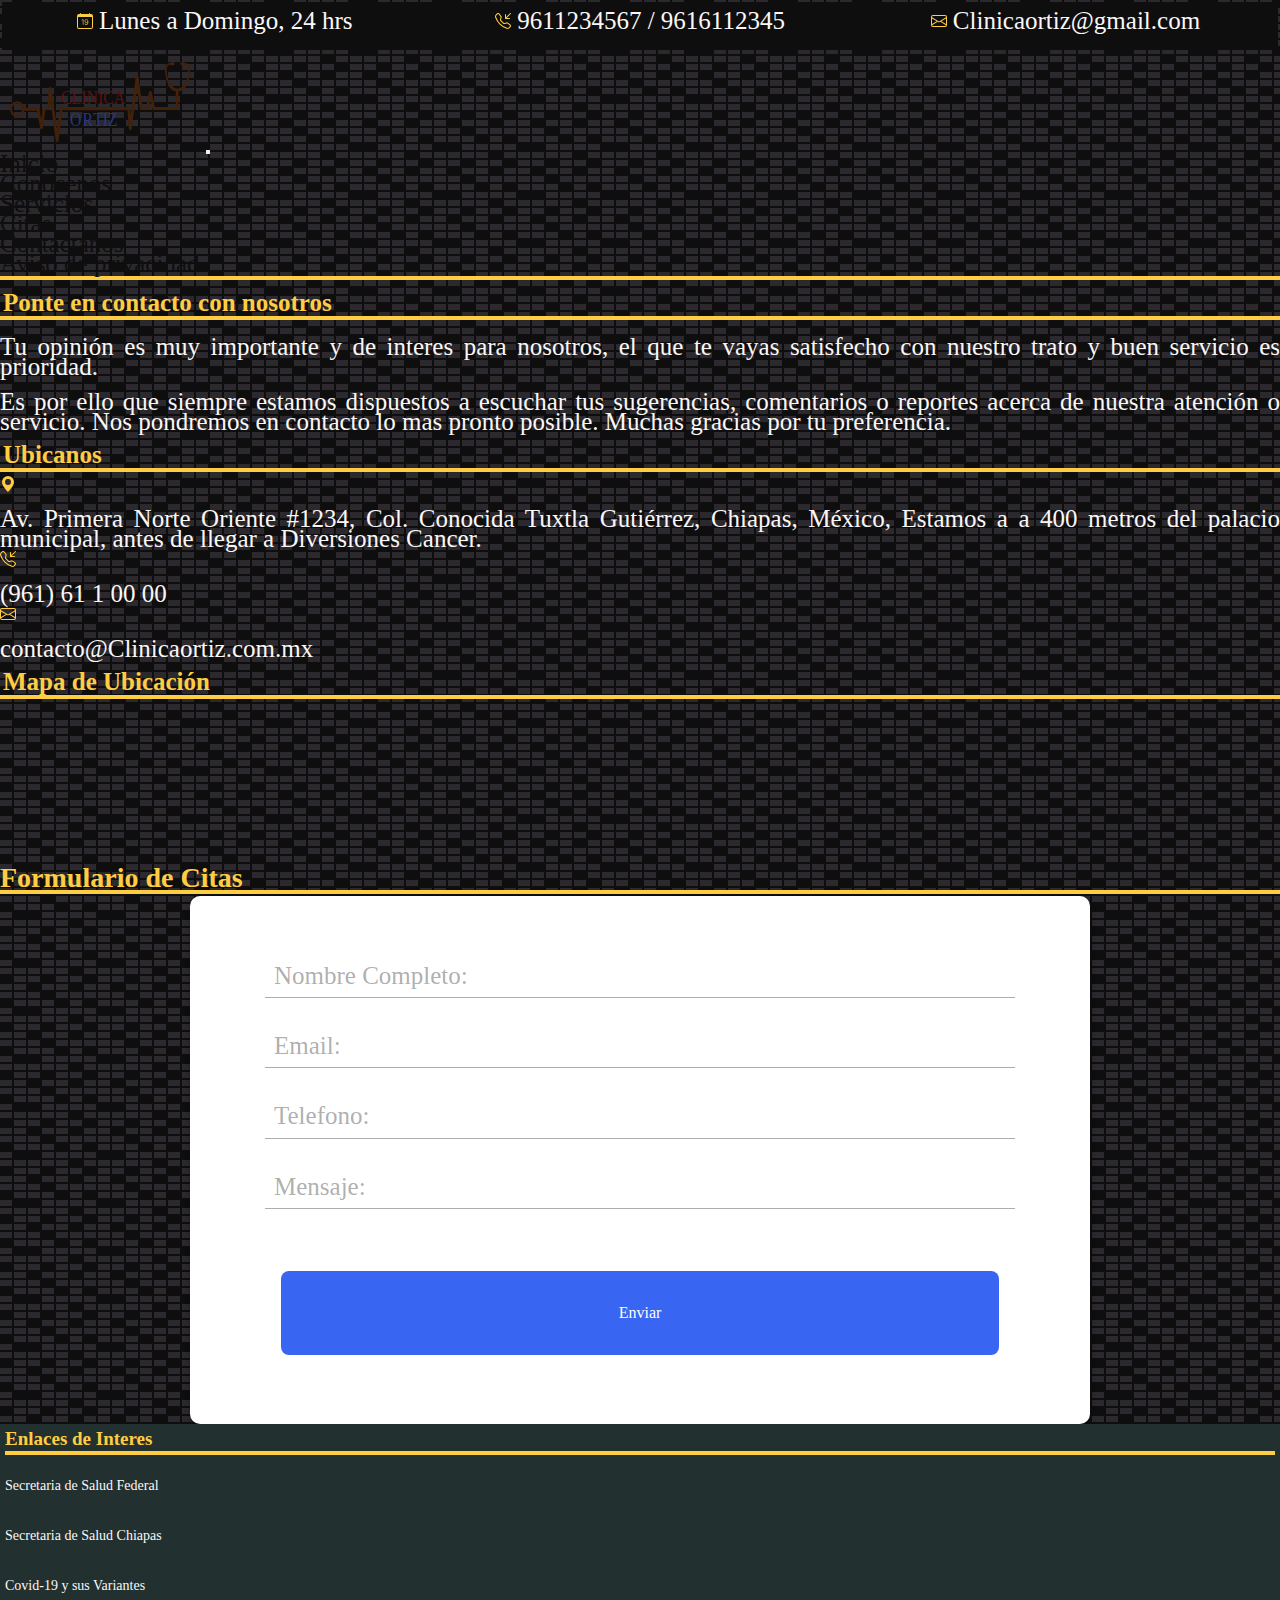
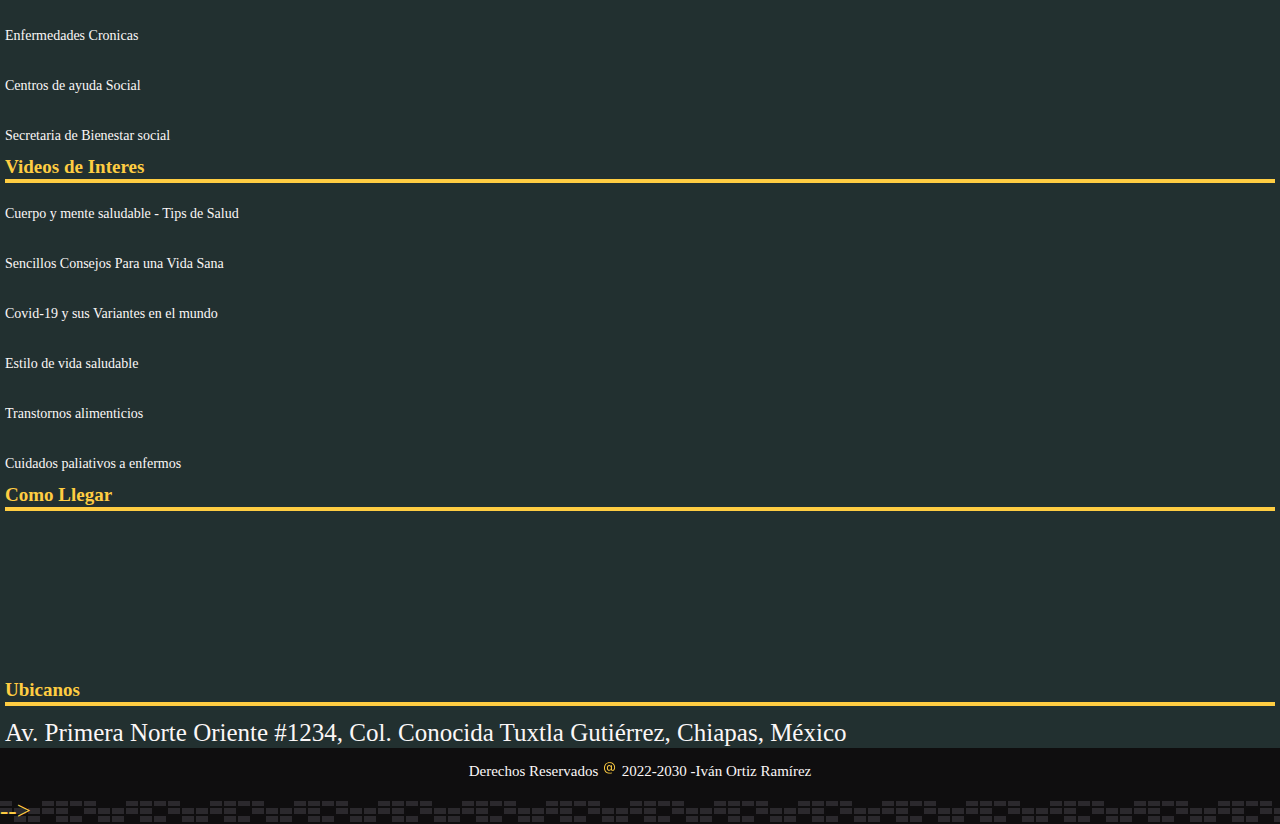
<file: paginas/contactanos.html>
<!DOCTYPE html>
<html lang="es">
    <head>
        <meta charset="UTF-8">
        <meta http-equiv="X-UA-Compatible" content="IE=edge">
        <meta name="viewport" content="width=device-width, initial-scale=1"/>
        <title>Contactanos | Clinica Ortiz</title>
        <link rel="icon" href="/recursos/Logoclinicaortiz.svg">
    
        <!-- <link rel="preconnect" href="https://fonts.googleapis.com">
        <link rel="preconnect" href="https://fonts.gstatic.com" crossorigin> -->
        <link rel="preconnect" href="https://fonts.googleapis.com">
        <link rel="preconnect" href="https://fonts.gstatic.com" crossorigin>
        <link href="https://fonts.googleapis.com/css2?family=Oswald:wght@200;300;400;500&display=swap" rel="stylesheet">
        <!-- <link href="https://fonts.googleapis.com/css2?family=Nanum+Gothic:wght@700&display=swap" rel="stylesheet"> -->
        
        <!-- bootstrap -->
        <link href="https://cdn.jsdelivr.net/npm/bootstrap@5.2.0-beta1/dist/css/bootstrap.min.css" rel="stylesheet" integrity="sha384-0evHe/X+R7YkIZDRvuzKMRqM+OrBnVFBL6DOitfPri4tjfHxaWutUpFmBp4vmVor" crossorigin="anonymous">
        
        
        <!-- css -->
        <link rel="stylesheet" type="text/css" href="../css/estilos.css">
        <link rel="stylesheet" href="https://cdnjs.cloudflare.com/ajax/libs/font-awesome/6.1.1/css/all.min.css">
    </head>

    <body class="container">
        <!-- cinta de contactanos -->
        <div class="superior">
            <div class="superior__col1">
                <svg xmlns="http://www.w3.org/2000/svg" width="16" height="16" fill="currentColor" class="bi bi-calendar-date" viewBox="0 0 16 16">
                    <path d="M6.445 11.688V6.354h-.633A12.6 12.6 0 0 0 4.5 7.16v.695c.375-.257.969-.62 1.258-.777h.012v4.61h.675zm1.188-1.305c.047.64.594 1.406 1.703 1.406 1.258 0 2-1.066 2-2.871 0-1.934-.781-2.668-1.953-2.668-.926 0-1.797.672-1.797 1.809 0 1.16.824 1.77 1.676 1.77.746 0 1.23-.376 1.383-.79h.027c-.004 1.316-.461 2.164-1.305 2.164-.664 0-1.008-.45-1.05-.82h-.684zm2.953-2.317c0 .696-.559 1.18-1.184 1.18-.601 0-1.144-.383-1.144-1.2 0-.823.582-1.21 1.168-1.21.633 0 1.16.398 1.16 1.23z"/>
                    <path d="M3.5 0a.5.5 0 0 1 .5.5V1h8V.5a.5.5 0 0 1 1 0V1h1a2 2 0 0 1 2 2v11a2 2 0 0 1-2 2H2a2 2 0 0 1-2-2V3a2 2 0 0 1 2-2h1V.5a.5.5 0 0 1 .5-.5zM1 4v10a1 1 0 0 0 1 1h12a1 1 0 0 0 1-1V4H1z"/>
                  </svg> Lunes a Domingo, 24 hrs
            </div>
            <div class="superior__col2">
                <svg xmlns="http://www.w3.org/2000/svg" width="16" height="16" fill="currentColor" class="bi bi-telephone-inbound" viewBox="0 0 16 16">
                    <path d="M15.854.146a.5.5 0 0 1 0 .708L11.707 5H14.5a.5.5 0 0 1 0 1h-4a.5.5 0 0 1-.5-.5v-4a.5.5 0 0 1 1 0v2.793L15.146.146a.5.5 0 0 1 .708 0zm-12.2 1.182a.678.678 0 0 0-1.015-.063L1.605 2.3c-.483.484-.661 1.169-.45 1.77a17.568 17.568 0 0 0 4.168 6.608 17.569 17.569 0 0 0 6.608 4.168c.601.211 1.286.033 1.77-.45l1.034-1.034a.678.678 0 0 0-.063-1.015l-2.307-1.794a.678.678 0 0 0-.58-.122l-2.19.547a1.745 1.745 0 0 1-1.657-.459L5.482 8.062a1.745 1.745 0 0 1-.46-1.657l.548-2.19a.678.678 0 0 0-.122-.58L3.654 1.328zM1.884.511a1.745 1.745 0 0 1 2.612.163L6.29 2.98c.329.423.445.974.315 1.494l-.547 2.19a.678.678 0 0 0 .178.643l2.457 2.457a.678.678 0 0 0 .644.178l2.189-.547a1.745 1.745 0 0 1 1.494.315l2.306 1.794c.829.645.905 1.87.163 2.611l-1.034 1.034c-.74.74-1.846 1.065-2.877.702a18.634 18.634 0 0 1-7.01-4.42 18.634 18.634 0 0 1-4.42-7.009c-.362-1.03-.037-2.137.703-2.877L1.885.511z"/>
                </svg> 9611234567 / 9616112345
            </div>
            <div class="superior__col3">
                <svg xmlns="http://www.w3.org/2000/svg" width="16" height="16" fill="currentColor" class="bi bi-envelope" viewBox="0 0 16 16">
                    <path d="M0 4a2 2 0 0 1 2-2h12a2 2 0 0 1 2 2v8a2 2 0 0 1-2 2H2a2 2 0 0 1-2-2V4Zm2-1a1 1 0 0 0-1 1v.217l7 4.2 7-4.2V4a1 1 0 0 0-1-1H2Zm13 2.383-4.708 2.825L15 11.105V5.383Zm-.034 6.876-5.64-3.471L8 9.583l-1.326-.795-5.64 3.47A1 1 0 0 0 2 13h12a1 1 0 0 0 .966-.741ZM1 11.105l4.708-2.897L1 5.383v5.722Z"/>
                  </svg> Clinicaortiz@gmail.com
            </div>
    
            <!-- boton menu movil -->
            
        </div>
            
        <div> 
            <!-- menu de navegacion -->
            <nav class="navbar navbar-expand-lg bg-light">
                <div class="container-fluid">
                    <a href="../index.html"><img class="nav__brand" src="../recursos/Logoclinicaortiz.svg" alt="Logo Clinica"></a>
                    <button class="navbar-toggler" type="button" data-bs-toggle="collapse" data-bs-target="#navbarSupportedContent" aria-controls="navbarSupportedContent" aria-expanded="false" aria-label="Toggle navigation">
                        <span class="navbar-toggler-icon"></span>
                    </button>
                    <div class="collapse navbar-collapse" id="navbarSupportedContent">
                        <ul class="navbar-nav me-auto mb-2 mb-lg-0">
                            <li class="nav-item">
                                <a class="nav-link active" aria-current="page" href="../index.html">Inicio</a>
                            </li>
                            <li class="nav-item">
                                <a class="nav-link" href="../paginas/conocenos.html">Conocenos</a>
                            </li>
                            <li class="nav-item">
                                <a class="nav-link" href="../paginas/servicios.html">Servicios</a>
                            </li>
                            <li class="nav-item">
                                <a class="nav-link" href="../paginas/citas.html">Citas</a>
                            </li>
                            <li class="nav-item">
                                <a class="nav-link" href="../paginas/contactanos.html">Contactanos</a>
                            </li>
                            <li class="nav-item">
                                <a class="nav-link" href="../paginas/avisoprivacidad.html">Aviso de privacidad</a>
                            </li>
                        </ul>
                    </div>
                </div>
            </nav>
            <hr>
            
            <!-- contenido principal -->
            <div class="container">
                <div class="row">
                    <!-- Datos de Contacto -->                  
                    <div class="col">
                        <h2>Ponte en contacto con nosotros</h2>
                        <hr>
                        <p>Tu opinión es muy importante y de interes para nosotros, el que te vayas satisfecho con nuestro trato y buen servicio es prioridad.</p>
                        <p> Es por ello que siempre estamos dispuestos a escuchar tus sugerencias, comentarios o reportes acerca de nuestra atención o servicio. Nos pondremos en contacto lo mas pronto posible. Muchas gracias por tu preferencia.</p>
                    </div>
                    
                    <!-- Ubicanos -->
                    <div class="col">
                        <ul>
                            <h2>Ubicanos</h2>
                            <hr>
                            <svg xmlns="http://www.w3.org/2000/svg" width="16" height="16" fill="currentColor" class="bi bi-geo-alt-fill" viewBox="0 0 16 16">
                                <path d="M8 16s6-5.686 6-10A6 6 0 0 0 2 6c0 4.314 6 10 6 10zm0-7a3 3 0 1 1 0-6 3 3 0 0 1 0 6z"/>
                            </svg>
                            <p>Av. Primera Norte Oriente #1234, Col. Conocida Tuxtla Gutiérrez, Chiapas, México, Estamos a a 400 metros del palacio municipal, antes de llegar a Diversiones Cancer.</p>
                            <svg xmlns="http://www.w3.org/2000/svg" width="16" height="16" fill="currentColor" class="bi bi-telephone-inbound" viewBox="0 0 16 16">
                                <path d="M15.854.146a.5.5 0 0 1 0 .708L11.707 5H14.5a.5.5 0 0 1 0 1h-4a.5.5 0 0 1-.5-.5v-4a.5.5 0 0 1 1 0v2.793L15.146.146a.5.5 0 0 1 .708 0zm-12.2 1.182a.678.678 0 0 0-1.015-.063L1.605 2.3c-.483.484-.661 1.169-.45 1.77a17.568 17.568 0 0 0 4.168 6.608 17.569 17.569 0 0 0 6.608 4.168c.601.211 1.286.033 1.77-.45l1.034-1.034a.678.678 0 0 0-.063-1.015l-2.307-1.794a.678.678 0 0 0-.58-.122l-2.19.547a1.745 1.745 0 0 1-1.657-.459L5.482 8.062a1.745 1.745 0 0 1-.46-1.657l.548-2.19a.678.678 0 0 0-.122-.58L3.654 1.328zM1.884.511a1.745 1.745 0 0 1 2.612.163L6.29 2.98c.329.423.445.974.315 1.494l-.547 2.19a.678.678 0 0 0 .178.643l2.457 2.457a.678.678 0 0 0 .644.178l2.189-.547a1.745 1.745 0 0 1 1.494.315l2.306 1.794c.829.645.905 1.87.163 2.611l-1.034 1.034c-.74.74-1.846 1.065-2.877.702a18.634 18.634 0 0 1-7.01-4.42 18.634 18.634 0 0 1-4.42-7.009c-.362-1.03-.037-2.137.703-2.877L1.885.511z"/>
                            </svg>
                            <p>(961) 61 1 00 00</p>
                            <svg xmlns="http://www.w3.org/2000/svg" width="16" height="16" fill="currentColor" class="bi bi-envelope" viewBox="0 0 16 16">
                                <path d="M0 4a2 2 0 0 1 2-2h12a2 2 0 0 1 2 2v8a2 2 0 0 1-2 2H2a2 2 0 0 1-2-2V4Zm2-1a1 1 0 0 0-1 1v.217l7 4.2 7-4.2V4a1 1 0 0 0-1-1H2Zm13 2.383-4.708 2.825L15 11.105V5.383Zm-.034 6.876-5.64-3.471L8 9.583l-1.326-.795-5.64 3.47A1 1 0 0 0 2 13h12a1 1 0 0 0 .966-.741ZM1 11.105l4.708-2.897L1 5.383v5.722Z"/>
                            </svg>
                            <p>contacto@Clinicaortiz.com.mx</p>
                        </ul>                        
                    </div>
                    <!-- mapa de ubicacion -->
                    <div class="col">
                        <h2>Mapa de Ubicación</h2>
                        <hr>
                        <ul>
                            <li>
                                <iframe src="https://www.google.com/maps/embed?pb=!1m18!1m12!1m3!1d15281.457189083281!2d-93.1478524!3d16.7585416!2m3!1f0!2f0!3f0!3m2!1i1024!2i768!4f13.1!3m3!1m2!1s0x85ecd972d3b862c5%3A0x827919ece5fe8cec!2sEstafeta!5e0!3m2!1ses-419!2smx!4v1652300365275!5m2!1ses-419!2smx" style="border:0;" allowfullscreen="" loading="lazy" referrerpolicy="no-referrer-when-downgrade"></iframe>
                            </li>
                        </ul>
                    </div>
                </div>
                <div class="row"></div>
                    <!-- formulario de contacto -->
                    <div class="col">        
                        <h1>Formulario de Citas</h1>  
                            <hr>
                        <form class="form">
                            
                            <div class="form__container">
                                <div class="form__group">
                                    <input type="text" id="nombre" class="form__input" placeholder=" "/>
                                    <label for="nombre" class="form__label"> Nombre Completo: </label>
                                    <span class="form__line"></span>
                                </div>                                
                                <div class="form__group">
                                    <input type="email" id="email" class="form__input" placeholder=" "/>
                                    <label for="email" class="form__label"> Email: </label>
                                    <span class="form__line"></span>
                                </div>
                                <div class="form__group">
                                    <input type="tel" id="tel" class="form__input" placeholder=" "/>
                                    <label for="tel" class="form__label"> Telefono: </label>
                                    <span class="form__line"></span>
                                </div>
                                <div class="form__group">
                                    <input type="text" id="mensaje" class="form__input" rows="10" cols="40" placeholder=" "/>
                                    <label for="mensaje" class="form__label"> Mensaje: </label>
                                    <span class="form__line"></span>
                                </div>
                                <input type="submit" class="form__submit" value="Enviar">
                            </div>
                        </form>
                    </div>
                </div>
            <div>
        </div>
           
        <!-- Pie de paginas -->
        <div class="footerlink">
            <div class="row">
                
                <!-- enlaces de interes -->
                <div class="col">
                    <div class="container">
                        <ul>
                            <h5>Enlaces de Interes</h5>
                            <hr>
                            <li>
                                <a href="#">Secretaria de Salud Federal</a>
                            </li>
                            <li>
                                <a href="#">Secretaria de Salud Chiapas</a>
                            </li>                
                            <li>
                                <a href="#">Covid-19 y sus Variantes</a>
                            </li>
                            <li>
                                <a href="#">Enfermedades Cronicas</a>
                            </li>
                            <li>
                                <a href="#">Centros de ayuda Social</a>
                            </li>
                            <li>
                                <a href="#">Secretaria de Bienestar social</a>
                            </li>
                        </ul>
                    </div>
                </div>
                
                <!-- videos de interes -->
                <div class="col">
                    <div class="container">
                        <ul>
                            <h5>Videos de Interes</h5>
                            <hr>
                            <li>
                                <a href="#">Cuerpo y mente saludable - Tips de Salud</a>
                            </li>
                            <li>
                                <a href="#">Sencillos Consejos Para una Vida Sana</a>
                            </li>                
                            <li>
                                <a href="#">Covid-19 y sus Variantes en el mundo</a>
                            </li>
                            <li>
                                <a href="#">Estilo de vida saludable</a>
                            </li>
                            <li>
                                <a href="#">Transtornos alimenticios</a>
                            </li>
                            <li>
                                <a href="#">Cuidados paliativos a enfermos</a>
                            </li>
                        </ul>
                    </div>                
                </div>
                
                <!-- como llegar -->
                <div class="col">
                    <div class="container">
                        <ul>
                            <h5>Como Llegar</h5>
                            <hr>
                            <li>
                                <iframe src="https://www.google.com/maps/embed?pb=!1m18!1m12!1m3!1d15281.457189083281!2d-93.1478524!3d16.7585416!2m3!1f0!2f0!3f0!3m2!1i1024!2i768!4f13.1!3m3!1m2!1s0x85ecd972d3b862c5%3A0x827919ece5fe8cec!2sEstafeta!5e0!3m2!1ses-419!2smx!4v1652300365275!5m2!1ses-419!2smx" style="border:0;" allowfullscreen="" loading="lazy" referrerpolicy="no-referrer-when-downgrade"></iframe>
                            </li>
                        </ul>
                    </div>
                    
                </div>
            </div>
            
            <!-- Ubicanos -->
            <div class="row">                    
                <div class="col">
                    <div class="container">
                        <ul>
                            <h5>Ubicanos</h5>
                            <hr>
                            <p>Av. Primera Norte Oriente #1234, Col. Conocida Tuxtla Gutiérrez, Chiapas, México</p>
                        </ul>
                    </div>                    
                </div>
            </div>
        </div>

        <!-- derechos reservados -->
        <footer class="copyright">
            Derechos Reservados
            <svg xmlns="http://www.w3.org/2000/svg" width="16" height="16" fill="currentColor" class="bi bi-at" viewBox="0 0 16 16">
                <path d="M13.106 7.222c0-2.967-2.249-5.032-5.482-5.032-3.35 0-5.646 2.318-5.646 5.702 0 3.493 2.235 5.708 5.762 5.708.862 0 1.689-.123 2.304-.335v-.862c-.43.199-1.354.328-2.29.328-2.926 0-4.813-1.88-4.813-4.798 0-2.844 1.921-4.881 4.594-4.881 2.735 0 4.608 1.688 4.608 4.156 0 1.682-.554 2.769-1.416 2.769-.492 0-.772-.28-.772-.76V5.206H8.923v.834h-.11c-.266-.595-.881-.964-1.6-.964-1.4 0-2.378 1.162-2.378 2.823 0 1.737.957 2.906 2.379 2.906.8 0 1.415-.39 1.709-1.087h.11c.081.67.703 1.148 1.503 1.148 1.572 0 2.57-1.415 2.57-3.643zm-7.177.704c0-1.197.54-1.907 1.456-1.907.93 0 1.524.738 1.524 1.907S8.308 9.84 7.371 9.84c-.895 0-1.442-.725-1.442-1.914z"/>
            </svg>
            2022-2030 -Iván Ortiz Ramírez
        </footer>
    </main>   
<script src="https://cdn.jsdelivr.net/npm/@popperjs/core@2.11.5/dist/umd/popper.min.js" integrity="sha384-Xe+8cL9oJa6tN/veChSP7q+mnSPaj5Bcu9mPX5F5xIGE0DVittaqT5lorf0EI7Vk" crossorigin="anonymous"></script>
<script src="https://cdn.jsdelivr.net/npm/bootstrap@5.2.0-beta1/dist/js/bootstrap.min.js" integrity="sha384-kjU+l4N0Yf4ZOJErLsIcvOU2qSb74wXpOhqTvwVx3OElZRweTnQ6d31fXEoRD1Jy" crossorigin="anonymous"></script>

<script src="/js/main.js">

</script> -->
</body>

</html>
</file>
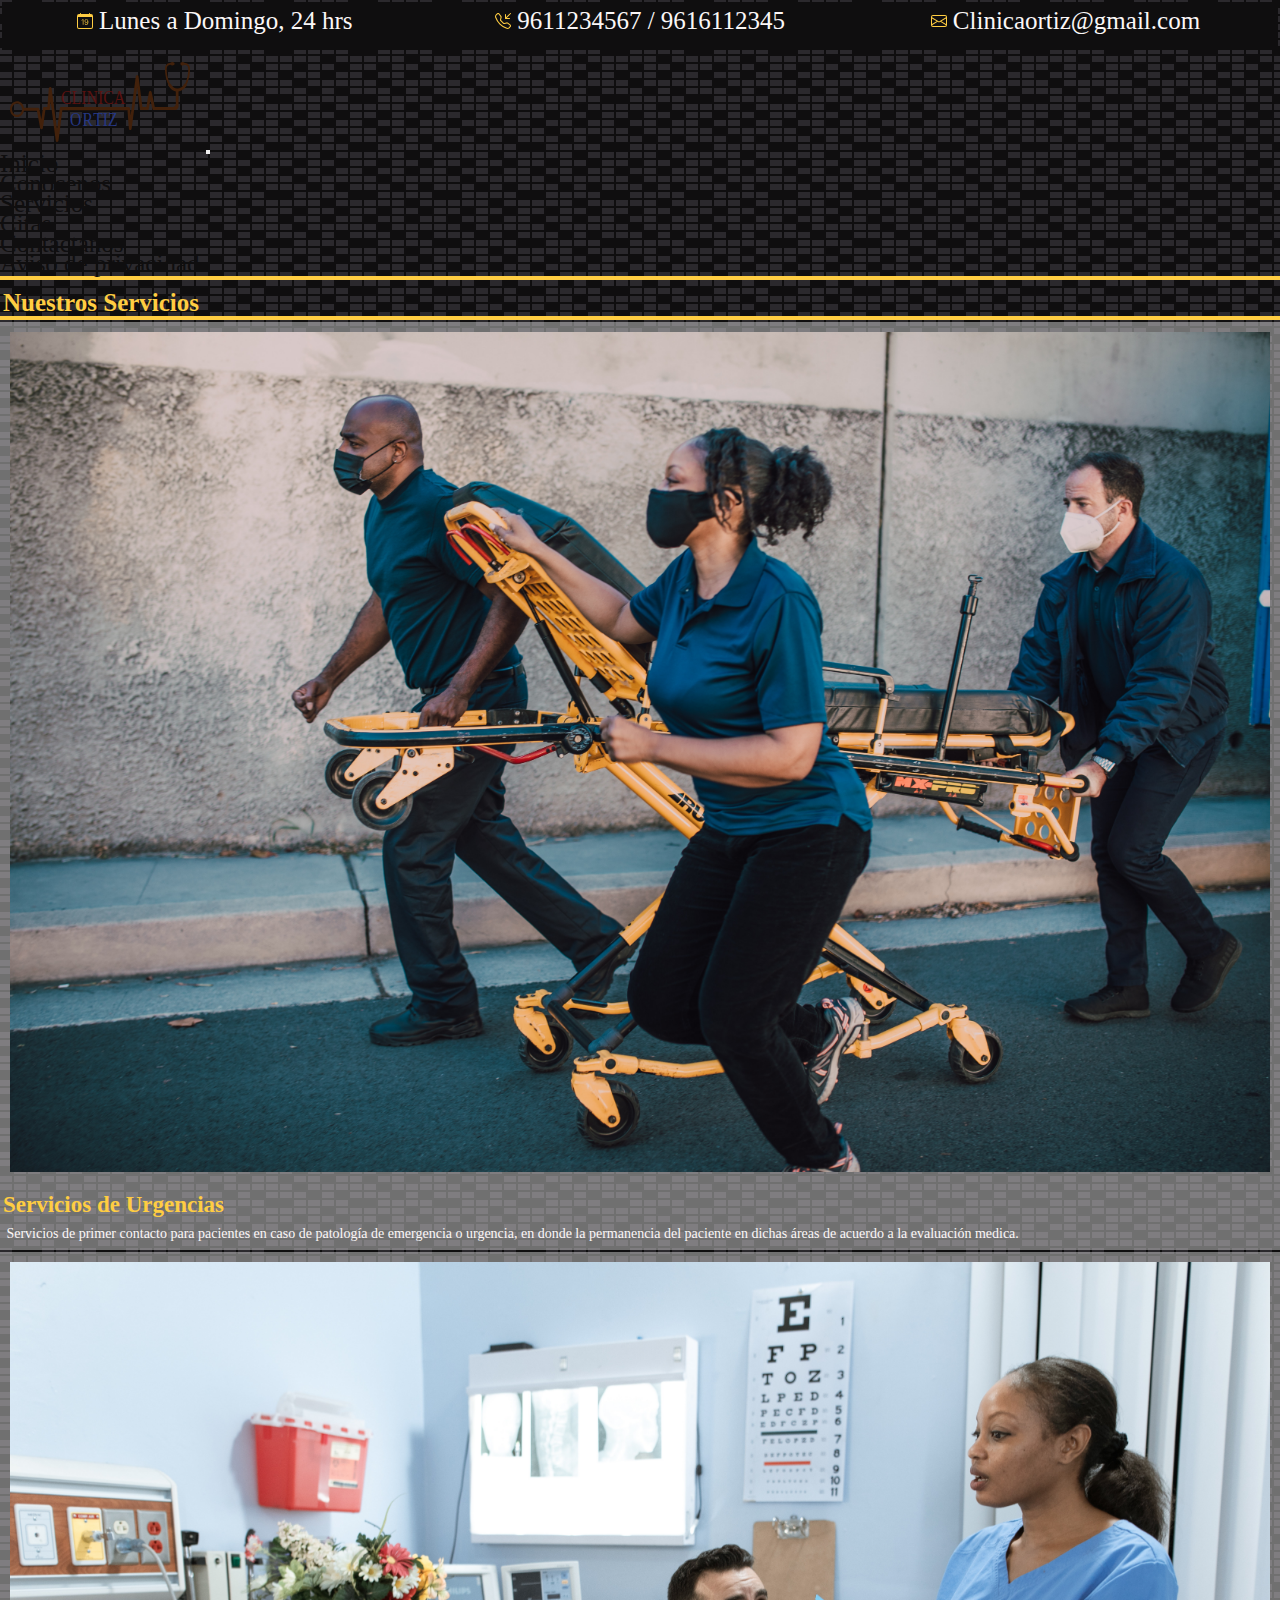
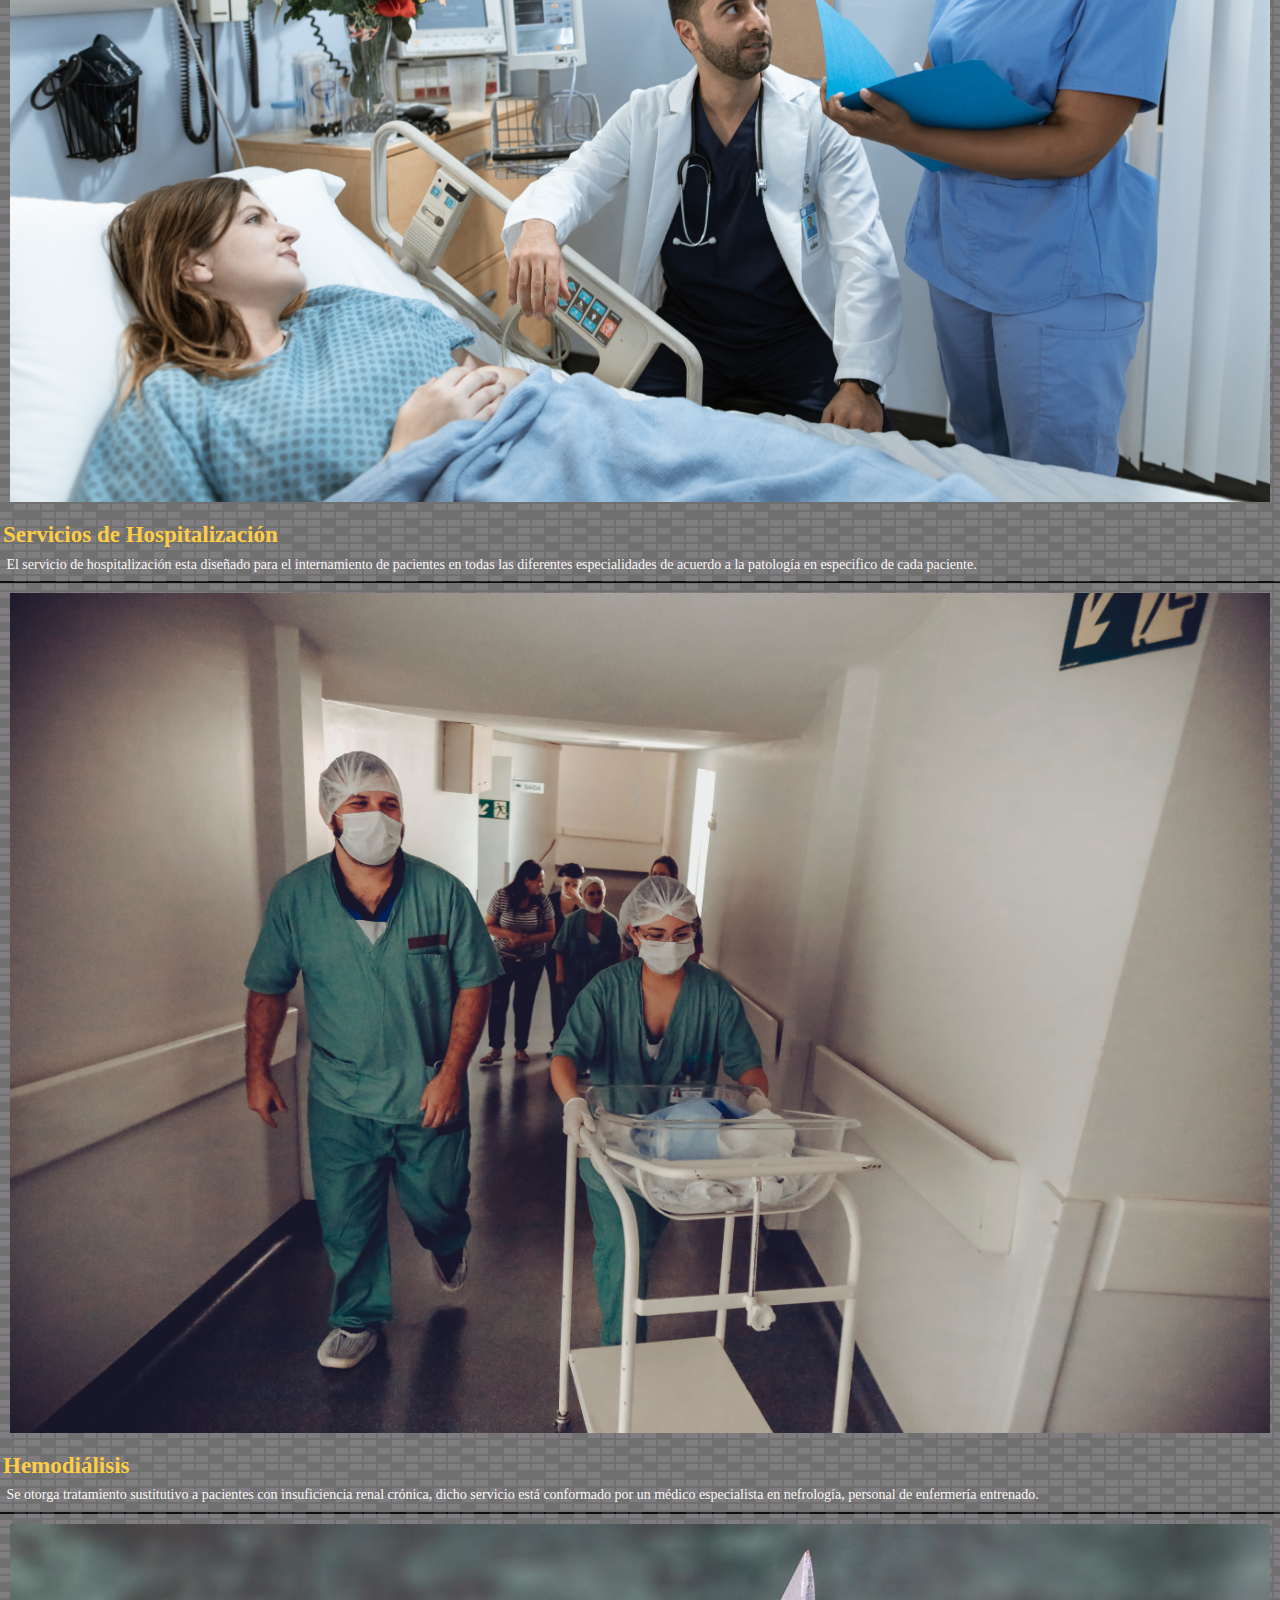
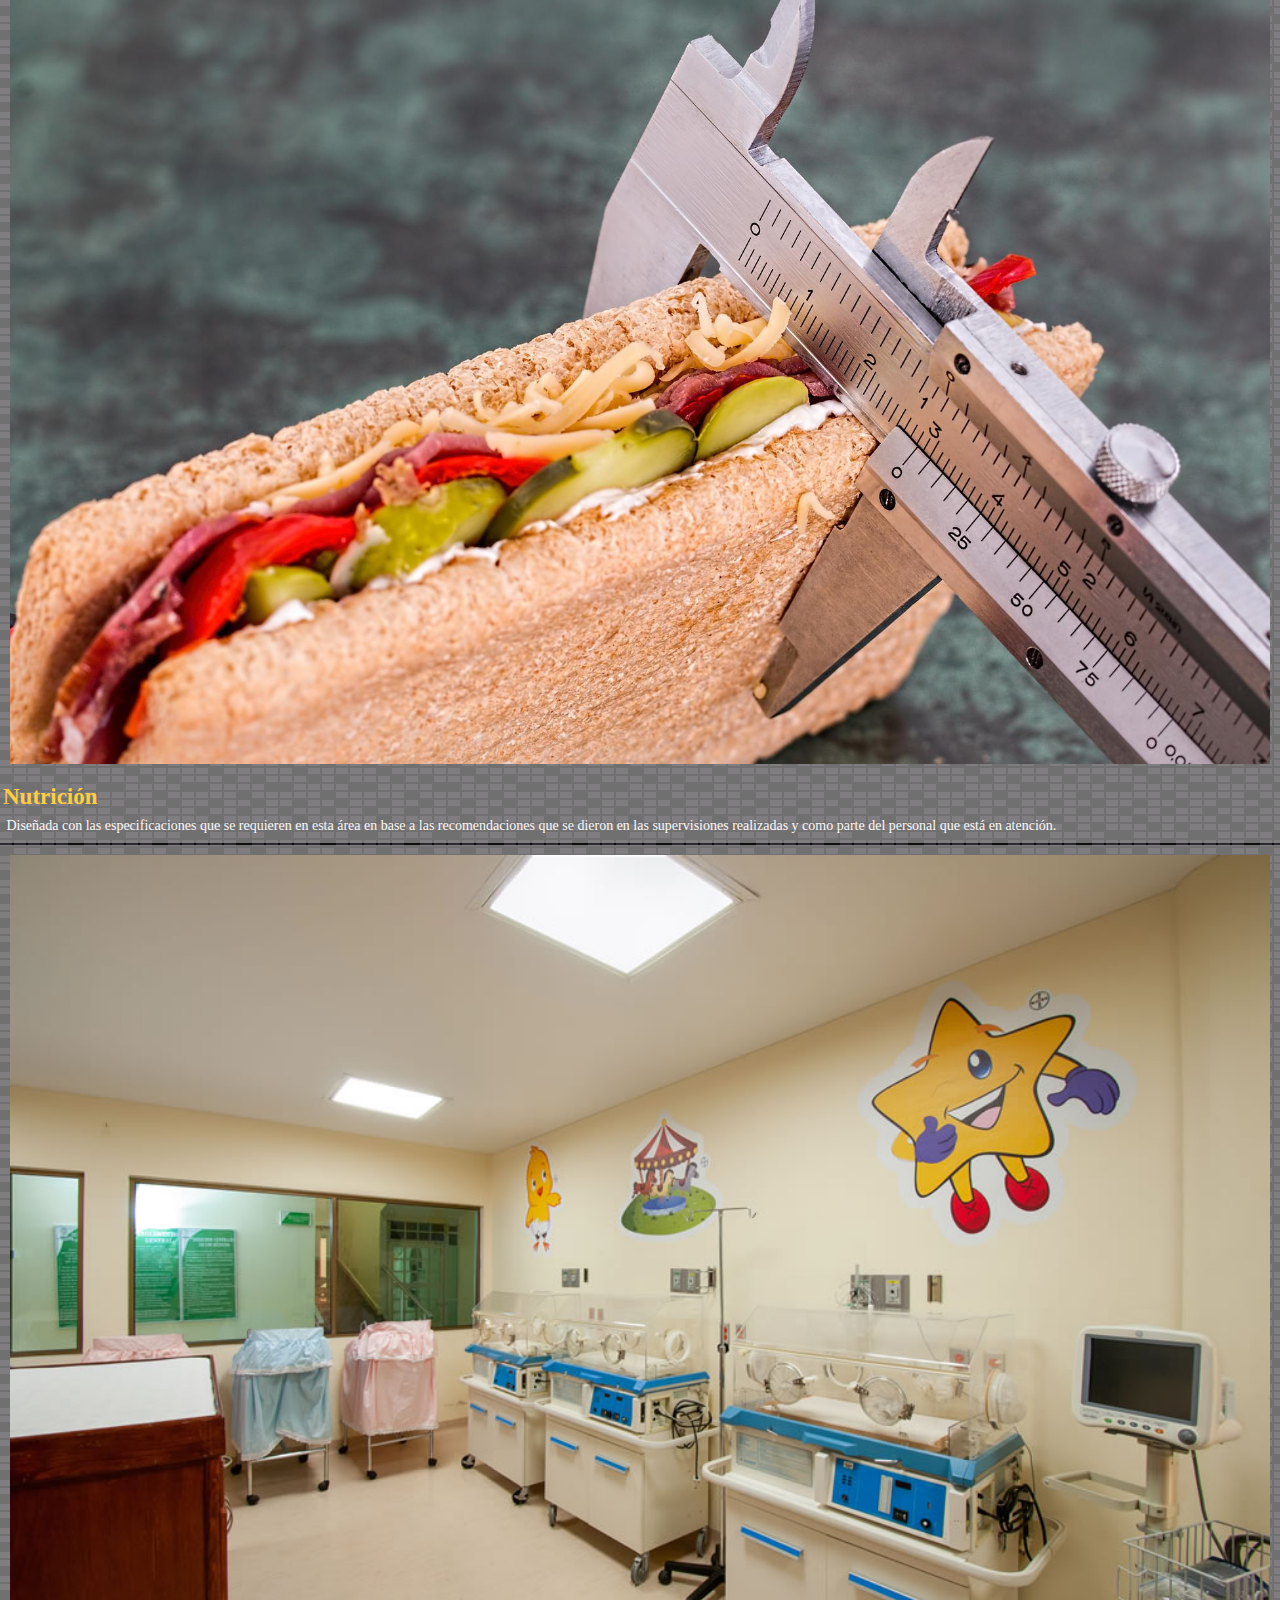
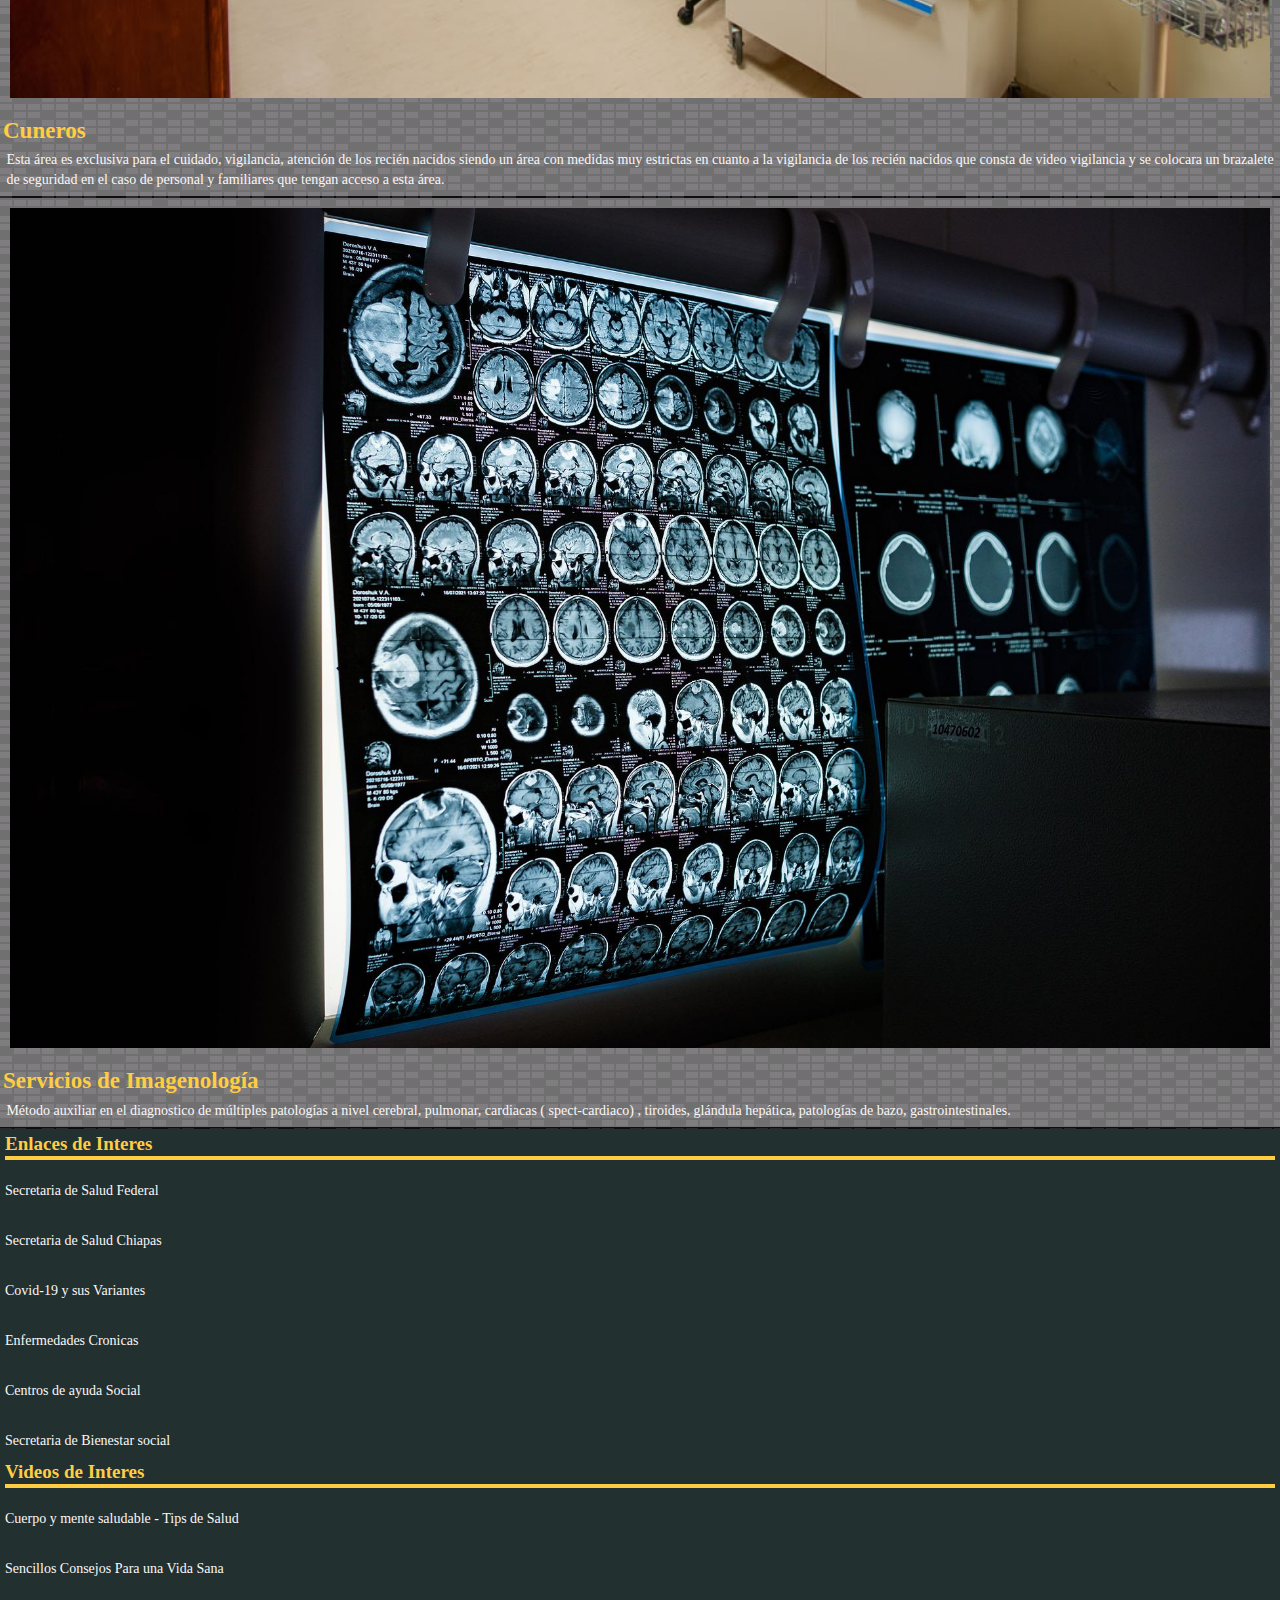
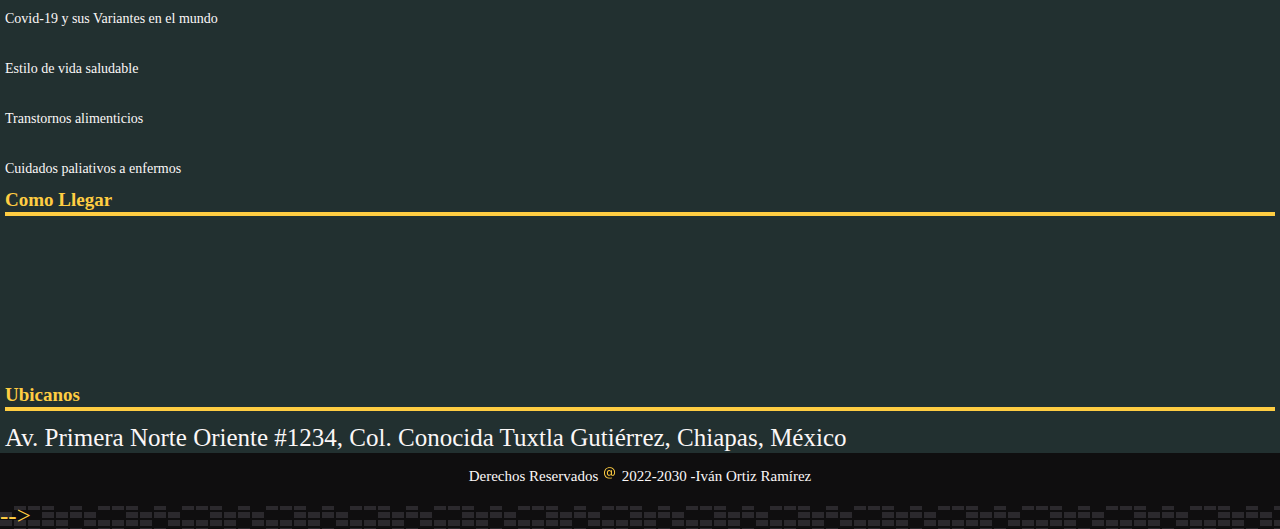
<file: paginas/servicios.html>
<!DOCTYPE html>
<html lang="es">
    <head>
        <meta charset="UTF-8">
        <meta http-equiv="X-UA-Compatible" content="IE=edge">
        <meta name="viewport" content="width=device-width, initial-scale=1"/>
        <title>Servicios | Clinica Ortiz </title>
        <link rel="icon" href="/recursos/Logoclinicaortiz.svg">
    
        <!-- <link rel="preconnect" href="https://fonts.googleapis.com">
        <link rel="preconnect" href="https://fonts.gstatic.com" crossorigin> -->
        <link rel="preconnect" href="https://fonts.googleapis.com">
        <link rel="preconnect" href="https://fonts.gstatic.com" crossorigin>
        <link href="https://fonts.googleapis.com/css2?family=Oswald:wght@200;300;400;500&display=swap" rel="stylesheet">
        <!-- <link href="https://fonts.googleapis.com/css2?family=Nanum+Gothic:wght@700&display=swap" rel="stylesheet"> -->
        
        <!-- bootstrap -->
        <link href="https://cdn.jsdelivr.net/npm/bootstrap@5.2.0-beta1/dist/css/bootstrap.min.css" rel="stylesheet" integrity="sha384-0evHe/X+R7YkIZDRvuzKMRqM+OrBnVFBL6DOitfPri4tjfHxaWutUpFmBp4vmVor" crossorigin="anonymous">
        
        
        <!-- css -->
        <link rel="stylesheet" type="text/css" href="../css/estilos.css">
        <link rel="stylesheet" href="https://cdnjs.cloudflare.com/ajax/libs/font-awesome/6.1.1/css/all.min.css">
    </head>

    <body class="container">
        <!-- cinta de contactanos -->
        <div class="superior">
            <div class="superior__col1">
                <svg xmlns="http://www.w3.org/2000/svg" width="16" height="16" fill="currentColor" class="bi bi-calendar-date" viewBox="0 0 16 16">
                    <path d="M6.445 11.688V6.354h-.633A12.6 12.6 0 0 0 4.5 7.16v.695c.375-.257.969-.62 1.258-.777h.012v4.61h.675zm1.188-1.305c.047.64.594 1.406 1.703 1.406 1.258 0 2-1.066 2-2.871 0-1.934-.781-2.668-1.953-2.668-.926 0-1.797.672-1.797 1.809 0 1.16.824 1.77 1.676 1.77.746 0 1.23-.376 1.383-.79h.027c-.004 1.316-.461 2.164-1.305 2.164-.664 0-1.008-.45-1.05-.82h-.684zm2.953-2.317c0 .696-.559 1.18-1.184 1.18-.601 0-1.144-.383-1.144-1.2 0-.823.582-1.21 1.168-1.21.633 0 1.16.398 1.16 1.23z"/>
                    <path d="M3.5 0a.5.5 0 0 1 .5.5V1h8V.5a.5.5 0 0 1 1 0V1h1a2 2 0 0 1 2 2v11a2 2 0 0 1-2 2H2a2 2 0 0 1-2-2V3a2 2 0 0 1 2-2h1V.5a.5.5 0 0 1 .5-.5zM1 4v10a1 1 0 0 0 1 1h12a1 1 0 0 0 1-1V4H1z"/>
                  </svg> Lunes a Domingo, 24 hrs
            </div>
            <div class="superior__col2">
                <svg xmlns="http://www.w3.org/2000/svg" width="16" height="16" fill="currentColor" class="bi bi-telephone-inbound" viewBox="0 0 16 16">
                    <path d="M15.854.146a.5.5 0 0 1 0 .708L11.707 5H14.5a.5.5 0 0 1 0 1h-4a.5.5 0 0 1-.5-.5v-4a.5.5 0 0 1 1 0v2.793L15.146.146a.5.5 0 0 1 .708 0zm-12.2 1.182a.678.678 0 0 0-1.015-.063L1.605 2.3c-.483.484-.661 1.169-.45 1.77a17.568 17.568 0 0 0 4.168 6.608 17.569 17.569 0 0 0 6.608 4.168c.601.211 1.286.033 1.77-.45l1.034-1.034a.678.678 0 0 0-.063-1.015l-2.307-1.794a.678.678 0 0 0-.58-.122l-2.19.547a1.745 1.745 0 0 1-1.657-.459L5.482 8.062a1.745 1.745 0 0 1-.46-1.657l.548-2.19a.678.678 0 0 0-.122-.58L3.654 1.328zM1.884.511a1.745 1.745 0 0 1 2.612.163L6.29 2.98c.329.423.445.974.315 1.494l-.547 2.19a.678.678 0 0 0 .178.643l2.457 2.457a.678.678 0 0 0 .644.178l2.189-.547a1.745 1.745 0 0 1 1.494.315l2.306 1.794c.829.645.905 1.87.163 2.611l-1.034 1.034c-.74.74-1.846 1.065-2.877.702a18.634 18.634 0 0 1-7.01-4.42 18.634 18.634 0 0 1-4.42-7.009c-.362-1.03-.037-2.137.703-2.877L1.885.511z"/>
                </svg> 9611234567 / 9616112345
            </div>
            <div class="superior__col3">
                <svg xmlns="http://www.w3.org/2000/svg" width="16" height="16" fill="currentColor" class="bi bi-envelope" viewBox="0 0 16 16">
                    <path d="M0 4a2 2 0 0 1 2-2h12a2 2 0 0 1 2 2v8a2 2 0 0 1-2 2H2a2 2 0 0 1-2-2V4Zm2-1a1 1 0 0 0-1 1v.217l7 4.2 7-4.2V4a1 1 0 0 0-1-1H2Zm13 2.383-4.708 2.825L15 11.105V5.383Zm-.034 6.876-5.64-3.471L8 9.583l-1.326-.795-5.64 3.47A1 1 0 0 0 2 13h12a1 1 0 0 0 .966-.741ZM1 11.105l4.708-2.897L1 5.383v5.722Z"/>
                  </svg> Clinicaortiz@gmail.com
            </div>    
        </div>
            
        <div> 
            <!-- menu de navegacion -->
            <nav class="navbar navbar-expand-lg bg-light">
                <div class="container-fluid">
                    <a href="../index.html"><img class="nav__brand" src="../recursos/Logoclinicaortiz.svg" alt="Logo Clinica"></a>
                    <!-- boton menu movil -->
                    <button class="navbar-toggler" type="button" data-bs-toggle="collapse" data-bs-target="#navbarSupportedContent" aria-controls="navbarSupportedContent" aria-expanded="false" aria-label="Toggle navigation">
                        <span class="navbar-toggler-icon"></span>
                    </button>
                    <div class="collapse navbar-collapse" id="navbarSupportedContent">
                        <ul class="navbar-nav me-auto mb-2 mb-lg-0">
                            <li class="nav-item">
                                <a class="nav-link active" aria-current="page" href="../index.html">Inicio</a>
                            </li>
                            <li class="nav-item">
                                <a class="nav-link" href="../paginas/conocenos.html">Conocenos</a>
                            </li>
                            <li class="nav-item">
                                <a class="nav-link" href="../paginas/servicios.html">Servicios</a>
                            </li>
                            <li class="nav-item">
                                <a class="nav-link" href="../paginas/citas.html">Citas</a>
                            </li>
                            <li class="nav-item">
                                <a class="nav-link" href="../paginas/contactanos.html">Contactanos</a>
                            </li>
                            <li class="nav-item">
                                <a class="nav-link" href="../paginas/avisoprivacidad.html">Aviso de privacidad</a>
                            </li>
                        </ul>
                    </div>
                </div>
            </nav>
            <hr>
            
            <!-- contenido principal -->
            <div class="container">
                <h2>Nuestros Servicios</h2>
                <hr>            
                <!-- <div class="container"> -->
                    <div class="row">

                        <!-- servicio 1 -->
                        <div class="cintados col">
                            <div class="container">
                                <img src="../recursos/urgencias.jpg" class="card-img-top" alt="Servicios de Urgencias">
                                <h3 class="display-7 text-center">Servicios de Urgencias</h3>
                                <p class="card-text" >Servicios de primer contacto para pacientes en caso de patología de emergencia o urgencia, en donde la permanencia del paciente en dichas áreas de acuerdo a la evaluación medica.</p>
                            </div>
                        </div>

                        <!-- servicio 2 -->
                        <div class="cintados col">
                            <div class="container">
                                <img src="../recursos/hospitalizacion.jpg" class="card-img-top" alt="Hospitalizacion">
                                <h3 class="display-7 text-center">Servicios de Hospitalización</h3>
                                <p class="card-text">El servicio de hospitalización esta diseñado para el internamiento de pacientes en todas las diferentes especialidades de acuerdo a la patología en especifico de cada paciente.</p>
                            </div>
                        </div>

                        <!-- servicio 3 -->
                        <div class="cintados col">
                            <div class="container">
                                <img src="../recursos/Especialidades.jpg" class="card-img-top" alt="Hemodiálisis">
                                <h3 class="display-7 text-center">Hemodiálisis</h3>
                                <p class="card-text">Se otorga tratamiento sustitutivo a pacientes con insuficiencia renal crónica, dicho servicio está conformado por un médico especialista en nefrología, personal de enfermería entrenado.</p>
                            </div>
                        </div>
                    </div>

                    <div class="row">

                        <!-- servicio 4 -->
                        <div class="cintados col">
                            <div class="container">
                                <img src="../recursos/Nutricion.jpg" class="card-img-top" alt="Nutrición">
                                <h3 class="display-7 text-center">Nutrición</h3>
                                <p class="card-text ">Diseñada con las especificaciones que se requieren en esta área en base a las recomendaciones que se dieron en las supervisiones realizadas y como parte del personal que está en atención.</p>
                            </div>
                        </div>

                        <!-- servicio 5 -->
                        <div class="cintados col">
                            <div class="container">
                                <img src="../recursos/cuneros.jpg" class="card-img-top" alt="Cuneros">
                                <h3 class="display-7 text-center">Cuneros</h3>
                                <p class="card-text">Esta área es exclusiva para el cuidado, vigilancia, atención de los recién nacidos siendo un área con medidas muy estrictas en cuanto a la vigilancia de los recién nacidos que consta de video vigilancia y se colocara un brazalete de seguridad en el caso de personal y familiares que tengan acceso a esta área.</p>
                            </div>
                        </div>

                        <!-- servicio 6 -->
                        <div class="cintados col">
                            <div class="container">
                                <img src="../recursos/imagenologia.jpg" class="card-img-top" alt="Imagenología">
                                <h3 class="display-7 text-center">Servicios de Imagenología</h3>
                                <p class="card-text">Método auxiliar en el diagnostico de múltiples patologías a nivel cerebral, pulmonar, cardiacas ( spect-cardiaco) , tiroides, glándula hepática, patologías de bazo, gastrointestinales.</p>
                            </div>
                        </div> 
                    </div>
           
        <!-- Pie de paginas -->
        <div class="footerlink">
            <div class="row">
                
                <!-- enlaces de interes -->
                <div class="col">
                    <div class="container">
                        <ul>
                            <h5>Enlaces de Interes</h5>
                            <hr>
                            <li>
                                <a href="#">Secretaria de Salud Federal</a>
                            </li>
                            <li>
                                <a href="#">Secretaria de Salud Chiapas</a>
                            </li>                
                            <li>
                                <a href="#">Covid-19 y sus Variantes</a>
                            </li>
                            <li>
                                <a href="#">Enfermedades Cronicas</a>
                            </li>
                            <li>
                                <a href="#">Centros de ayuda Social</a>
                            </li>
                            <li>
                                <a href="#">Secretaria de Bienestar social</a>
                            </li>
                        </ul>
                    </div>
                </div>
                
                <!-- videos de interes -->
                <div class="col">
                    <div class="container">
                        <ul>
                            <h5>Videos de Interes</h5>
                            <hr>
                            <li>
                                <a href="#">Cuerpo y mente saludable - Tips de Salud</a>
                            </li>
                            <li>
                                <a href="#">Sencillos Consejos Para una Vida Sana</a>
                            </li>                
                            <li>
                                <a href="#">Covid-19 y sus Variantes en el mundo</a>
                            </li>
                            <li>
                                <a href="#">Estilo de vida saludable</a>
                            </li>
                            <li>
                                <a href="#">Transtornos alimenticios</a>
                            </li>
                            <li>
                                <a href="#">Cuidados paliativos a enfermos</a>
                            </li>
                        </ul>
                    </div>                
                </div>
                
                <!-- como llegar -->
                <div class="col">
                    <div class="container">
                        <ul>
                            <h5>Como Llegar</h5>
                            <hr>
                            <li>
                                <iframe src="https://www.google.com/maps/embed?pb=!1m18!1m12!1m3!1d15281.457189083281!2d-93.1478524!3d16.7585416!2m3!1f0!2f0!3f0!3m2!1i1024!2i768!4f13.1!3m3!1m2!1s0x85ecd972d3b862c5%3A0x827919ece5fe8cec!2sEstafeta!5e0!3m2!1ses-419!2smx!4v1652300365275!5m2!1ses-419!2smx" style="border:0;" allowfullscreen="" loading="lazy" referrerpolicy="no-referrer-when-downgrade"></iframe>
                            </li>
                        </ul>
                    </div>
                    
                </div>
            </div>
            
            <!-- Ubicanos -->
            <div class="row">                    
                <div class="col">
                    <div class="container">
                        <ul>
                            <h5>Ubicanos</h5>
                            <hr>
                            <p>Av. Primera Norte Oriente #1234, Col. Conocida Tuxtla Gutiérrez, Chiapas, México</p>
                        </ul>
                    </div>                    
                </div>
            </div>
        </div>

        <!-- derechos reservados -->
        <footer class="copyright">
            Derechos Reservados
            <svg xmlns="http://www.w3.org/2000/svg" width="16" height="16" fill="currentColor" class="bi bi-at" viewBox="0 0 16 16">
                <path d="M13.106 7.222c0-2.967-2.249-5.032-5.482-5.032-3.35 0-5.646 2.318-5.646 5.702 0 3.493 2.235 5.708 5.762 5.708.862 0 1.689-.123 2.304-.335v-.862c-.43.199-1.354.328-2.29.328-2.926 0-4.813-1.88-4.813-4.798 0-2.844 1.921-4.881 4.594-4.881 2.735 0 4.608 1.688 4.608 4.156 0 1.682-.554 2.769-1.416 2.769-.492 0-.772-.28-.772-.76V5.206H8.923v.834h-.11c-.266-.595-.881-.964-1.6-.964-1.4 0-2.378 1.162-2.378 2.823 0 1.737.957 2.906 2.379 2.906.8 0 1.415-.39 1.709-1.087h.11c.081.67.703 1.148 1.503 1.148 1.572 0 2.57-1.415 2.57-3.643zm-7.177.704c0-1.197.54-1.907 1.456-1.907.93 0 1.524.738 1.524 1.907S8.308 9.84 7.371 9.84c-.895 0-1.442-.725-1.442-1.914z"/>
            </svg>
            2022-2030 -Iván Ortiz Ramírez
        </footer>
    </main>   
<script src="https://cdn.jsdelivr.net/npm/@popperjs/core@2.11.5/dist/umd/popper.min.js" integrity="sha384-Xe+8cL9oJa6tN/veChSP7q+mnSPaj5Bcu9mPX5F5xIGE0DVittaqT5lorf0EI7Vk" crossorigin="anonymous"></script>
<script src="https://cdn.jsdelivr.net/npm/bootstrap@5.2.0-beta1/dist/js/bootstrap.min.js" integrity="sha384-kjU+l4N0Yf4ZOJErLsIcvOU2qSb74wXpOhqTvwVx3OElZRweTnQ6d31fXEoRD1Jy" crossorigin="anonymous"></script>

<script src="/js/main.js">

</script> -->
</body>

</html>
</file>
<file: css/estilos.css>
@charset "UTF-8";
/* Colores */
/* negro */
/* amarrillo */
/* blanco*/
/* gris*/
/* footer*/
/* Fuentes */
/* botones */
/* Morado */
/*Amarrillo*/
/* Encabezados */
/* ----------------------------------*/
/* -----------   General   ----------- */
/* ----------------------------------*/
* {
  box-sizing: border-box;
  margin: 0;
  padding: 0;
  line-height: 20px;
  font-family: Roboto;
  /* 'Roboto', sans-serif; */
  /*Fuente primaria*/
  /* font-family: font-family: 'Lato', sans-serif;*/
  /* fuente secundaria */ }

body {
  /* color:white; */
  background-color: #0f0e0f;
  background-image: url("data:image/svg+xml,%3Csvg width='84' height='48' viewBox='0 0 84 48' xmlns='http://www.w3.org/2000/svg'%3E%3Cpath d='M0 0h12v6H0V0zm28 8h12v6H28V8zm14-8h12v6H42V0zm14 0h12v6H56V0zm0 8h12v6H56V8zM42 8h12v6H42V8zm0 16h12v6H42v-6zm14-8h12v6H56v-6zm14 0h12v6H70v-6zm0-16h12v6H70V0zM28 32h12v6H28v-6zM14 16h12v6H14v-6zM0 24h12v6H0v-6zm0 8h12v6H0v-6zm14 0h12v6H14v-6zm14 8h12v6H28v-6zm-14 0h12v6H14v-6zm28 0h12v6H42v-6zm14-8h12v6H56v-6zm0-8h12v6H56v-6zm14 8h12v6H70v-6zm0 8h12v6H70v-6zM14 24h12v6H14v-6zm14-8h12v6H28v-6zM14 8h12v6H14V8zM0 8h12v6H0V8z' fill='%23555359' fill-opacity='0.4' fill-rule='evenodd'/%3E%3C/svg%3E");
  /* font-family: 'Oswald', sans-serif; */
  font-family: 'Lucida Sans', 'Lucida Sans Regular', 'Lucida Grande', 'Lucida Sans Unicode', Geneva, Verdana, sans-serif;
  font-size: 10px;
  display: flex;
  flex-direction: column;
  min-height: 100vh; }

h1 {
  font-size: 28px;
  color: #ffcd42;
  /* font-size: 1rem; */ }

h2 {
  font-size: 25px;
  color: #ffcd42;
  padding-top: 10px;
  margin: 3px; }

h3 {
  font-size: 23px;
  color: #ffcd42;
  padding-top: 10px;
  margin: 3px; }

h4 {
  font-size: 21px;
  color: #ffcd42; }

h5 {
  font-size: 19px;
  color: #ffcd42; }

h6 {
  font-size: 17px;
  color: #ffcd42; }

p {
  text-align: justify;
  color: #fbf7f7;
  padding-top: 15px; }

svg {
  color: #ffcd42; }

img {
  width: 200px;
  text-align: center;
  padding: 10px; }

span a {
  color: #ffcd42;
  /* color iconos redes sociales */ }

a {
  color: #0f0e0f;
  text-decoration: none; }

ul {
  list-style: none;
  list-style-type: none;
  text-decoration: none; }

col iframe {
  width: auto;
  right: auto; }

/* ----------------------------------*/
/* -----------   Index   ----------- */
/* ----------------------------------*/
/* Cinta de contacto */
.superior {
  display: grid;
  justify-content: center;
  align-items: center;
  align-content: center;
  height: 3rem;
  padding: 10px 0;
  margin: 2px;
  grid-template-columns: repeat(3, 1fr);
  background-color: #0f0e0f;
  color: #fbf7f7; }
  .superior__col1 {
    text-align: center;
    margin-bottom: 10px; }
  .superior__col2 {
    align-items: center;
    text-align: center;
    margin-bottom: 10px; }
  .superior__col3 {
    text-align: center;
    margin-bottom: 10px; }

/* Linea separación */
hr {
  border: 2px solid #ffcd42;
  margin: 2px 0; }

/* menu de navegación */
.nav__main {
  display: grid;
  /* font-size: 2px; */
  justify-content: flex-start;
  /* ubicacion del menu izquierda */
  align-self: flex-end;
  align-items: center;
  height: 60px;
  background-color: #fbf7f7; }
  .nav__main ul {
    display: flex; }
  .nav__main li {
    padding: 10px; }
  .nav__main a {
    padding: 2px;
    /* font-size: 4px; */ }
  .nav__main:hover {
    border-bottom: 2px solid #0f0e0f; }
  .nav__main__brand {
    width: 8vw;
    align-items: center;
    align-content: center; }
  .nav__main img {
    width: 1vw;
    align-items: center;
    align-content: flex-start; }

.nav__main ul .nav__menu {
  flex: 1;
  align-self: center;
  align-items: center; }

/*Boton para version Cel*/
.menubtn {
  display: none;
  position: absolute;
  cursor: pointer;
  top: 35px;
  right: 30px;
  z-index: 2;
  font-size: 1.5rem; }

/* promocional: especialidades*/
.showcase {
  display: contents;
  width: auto;
  height: 350px;
  background: url("../recursos/Especialidades.jpg") no-repeat center center/cover;
  padding: 7vh;
  margin-bottom: 1px;
  display: flex;
  flex-direction: column;
  align-items: center;
  justify-content: flex-end; }
  .showcase p {
    margin-bottom: 10px;
    font-size: 1rem;
    color: #fbf7f7; }

/* promocional: citas*/
.showcase2 {
  width: auto;
  height: 350px;
  background: url("../recursos/calendario_medico.jpg") no-repeat center center/cover;
  padding: 7vh;
  margin-bottom: 3px;
  display: flex;
  flex-direction: column;
  align-items: center;
  justify-content: flex-end; }

/* boton promocional */
.btn {
  cursor: pointer;
  display: inline-block;
  width: 150px;
  border: 0;
  font-weight: bold;
  padding: 10px 20px;
  background-color: #251a3e;
  color: #fbf7f7;
  font-size: 13px;
  border: 1px solid #251a3e;
  margin: 3px 0; }
  .btn a {
    color: #fbf7f7; }
  .btn:hover {
    background-color: #ffcd42;
    opacity: .7; }

/* sección de cintas */
.cintados {
  display: flex;
  grid-template-columns: repeat(1fr);
  gap: 2px;
  margin: 2px 0;
  /*Linea de separación entre cada cinta*/
  background-color: #d6d6d67d;
  /*color de la cinta*/ }
  .cintados col {
    display: inline;
    text-align: center;
    align-items: center;
    justify-content: center;
    margin: 0;
    color: #fbf7f7; }
  .cintados svg {
    display: block;
    margin: 0px auto;
    width: 20%;
    height: 100px;
    text-align: center; }
  .cintados a {
    display: inline-block;
    padding: 10px 0;
    /* text-transform: uppercase; */
    font-size: 12px;
    font-weight: bold;
    color: #fbf7f7; }
  .cintados p {
    font-size: 14px;
    font-style: normal;
    text-align: justify;
    padding: .4rem;
    color: #fbf7f7; }

/* Redes sociales */
.redessoc {
  background-color: #d6d6d67d;
  padding: 2rem; }
  .redessoc h2 {
    text-align: center;
    font-size: 20px;
    margin-bottom: 20px; }
  .redessoc .link {
    display: flex;
    align-items: center;
    justify-content: center; }
    .redessoc .link a {
      margin: 0 30px;
      /*Separación entre iconos*/ }
    .redessoc .link i {
      font-size: 3rem;
      /*Tamaño iconos redes sociales*/ }

/* seccion footer */
.footerlink {
  display: grid;
  background-color: #223030;
  color: #fbf7f7;
  font-size: 12px;
  padding: 5px; }

.col ul li {
  line-height: 2; }

.col a {
  font-size: 14px;
  color: #fbf7f7; }
  .col a .col ul li a:hover {
    font-size: 18px;
    text-decoration: underline;
    color: #ffcd42; }
  .col a .col iframe {
    width: 350px;
    /* width: 28vmax; */
    height: 35vh; }
  .col a .col p {
    font-size: 14px;
    color: white; }

.copyright {
  background-color: #0f0e0f;
  color: #fbf7f7;
  font-size: 15px;
  padding: 12px 0;
  text-align: center;
  padding-bottom: 20px; }

/* ----------------------------------*/
/* ---------  Conocenos   ---------- */
/* ----------------------------------*/
/* sección de cintas */
.cintados {
  display: flex;
  grid-template-columns: repeat(1fr);
  gap: 2px;
  margin: 2px 0;
  /*Linea de separación entre cada cinta*/
  background-color: #d6d6d67d;
  /*color de la cinta*/ }
  .cintados col {
    display: inline;
    text-align: center;
    align-items: center;
    justify-content: center;
    margin: 2px; }
  .cintados h1 {
    font-size: 25px; }
  .cintados img {
    display: block;
    margin: 0px auto;
    width: 100%;
    text-align: center; }

/* ----------------------------------*/
/* ---------  Servicios   ---------- */
/* ----------------------------------*/
.container {
  font-size: 25px;
  color: #ffcd42; }

.container h2 {
  font-size: 25px;
  color: #ffcd42; }

.container h3 {
  font-size: 23px;
  color: #ffcd42; }

/* background-color: #d6d6d67d; */
/*color de la cinta*/
/* ----------------------------------*/
/* --------  Contactanos   --------- */
/* ----------------------------------*/
.form {
  background-color: #fff;
  margin: auto;
  width: 90%;
  max-width: 900px;
  padding: 1.5em 3em;
  border-radius: 10px;
  box-shadow: 0 5px 10px -5px black;
  /* contenedor de los inputs */
  /* contenedor directo de los inputs */
  /* elementos inputs del formulario */
  /* texto de las cajas de texto */
  /* boton del formulario */ }
  .form___title {
    font-size: 2rem;
    margin-bottom: .5em; }
  .form__container {
    margin-top: 1em;
    display: grid;
    gap: 1.2em;
    /*separacion entre elementos*/ }
  .form__group {
    position: relative;
    --color: #5757577e;
    /* variable */ }
  .form__input {
    width: 100%;
    background: none;
    color: #706c6c;
    font-size: 1rem;
    /*Tamaño de letra*/
    padding: .6em .3em;
    border: none;
    outline: none;
    border-bottom: 1px solid var(--color);
    font-family: 'Roboto' sans-serif; }
  .form:not(:placeholder-shown) {
    color: #4d4646; }
  .form__label {
    color: var(--color);
    cursor: pointer;
    /*Efecto al pasar el cursor sobre el elemento*/
    position: absolute;
    top: 0;
    left: 9px;
    transform: translateY(8px);
    /*Posicionamos los textos sobre las lineas*/
    transition: transform .5s, color .3s; }
  .form__submit {
    background: #3866f2;
    color: #fff;
    font-family: 'Roboto' sans-serif;
    font-weight: 300;
    font-size: 1rem;
    padding: 2em 0;
    margin: 2em 1em;
    border: none;
    border-radius: .5em; }
  .form__line {
    position: absolute;
    bottom: 0;
    left: 0;
    width: 100%;
    height: 1px;
    background-color: #3866f2;
    transform: scale(0);
    transform: left bottom;
    transition: transform .4s; }

.form__input:focus + .form__label,
.form__input:not(:placeholder-shown) + .form__label {
  transform: translateY(-12px) scale(0.7);
  transform-origin: left top;
  color: #3886f2; }

.form__input:focus ~ .form__line,
.form__input:not(:placeholder-shown) ~ .form__line {
  transform: scale(1); }

/* ----------------------------------*/
/* ------ Formulario de Citas------- */
/* ----------------------------------*/
table tr td {
  padding-right: 5px; }

table tr td label {
  align-items: center; }

table tr td input {
  width: 100%;
  border-radius: 3px;
  height: 1.9rem; }

table tr td textarea {
  margin-top: 0.2rem; }
</file>
